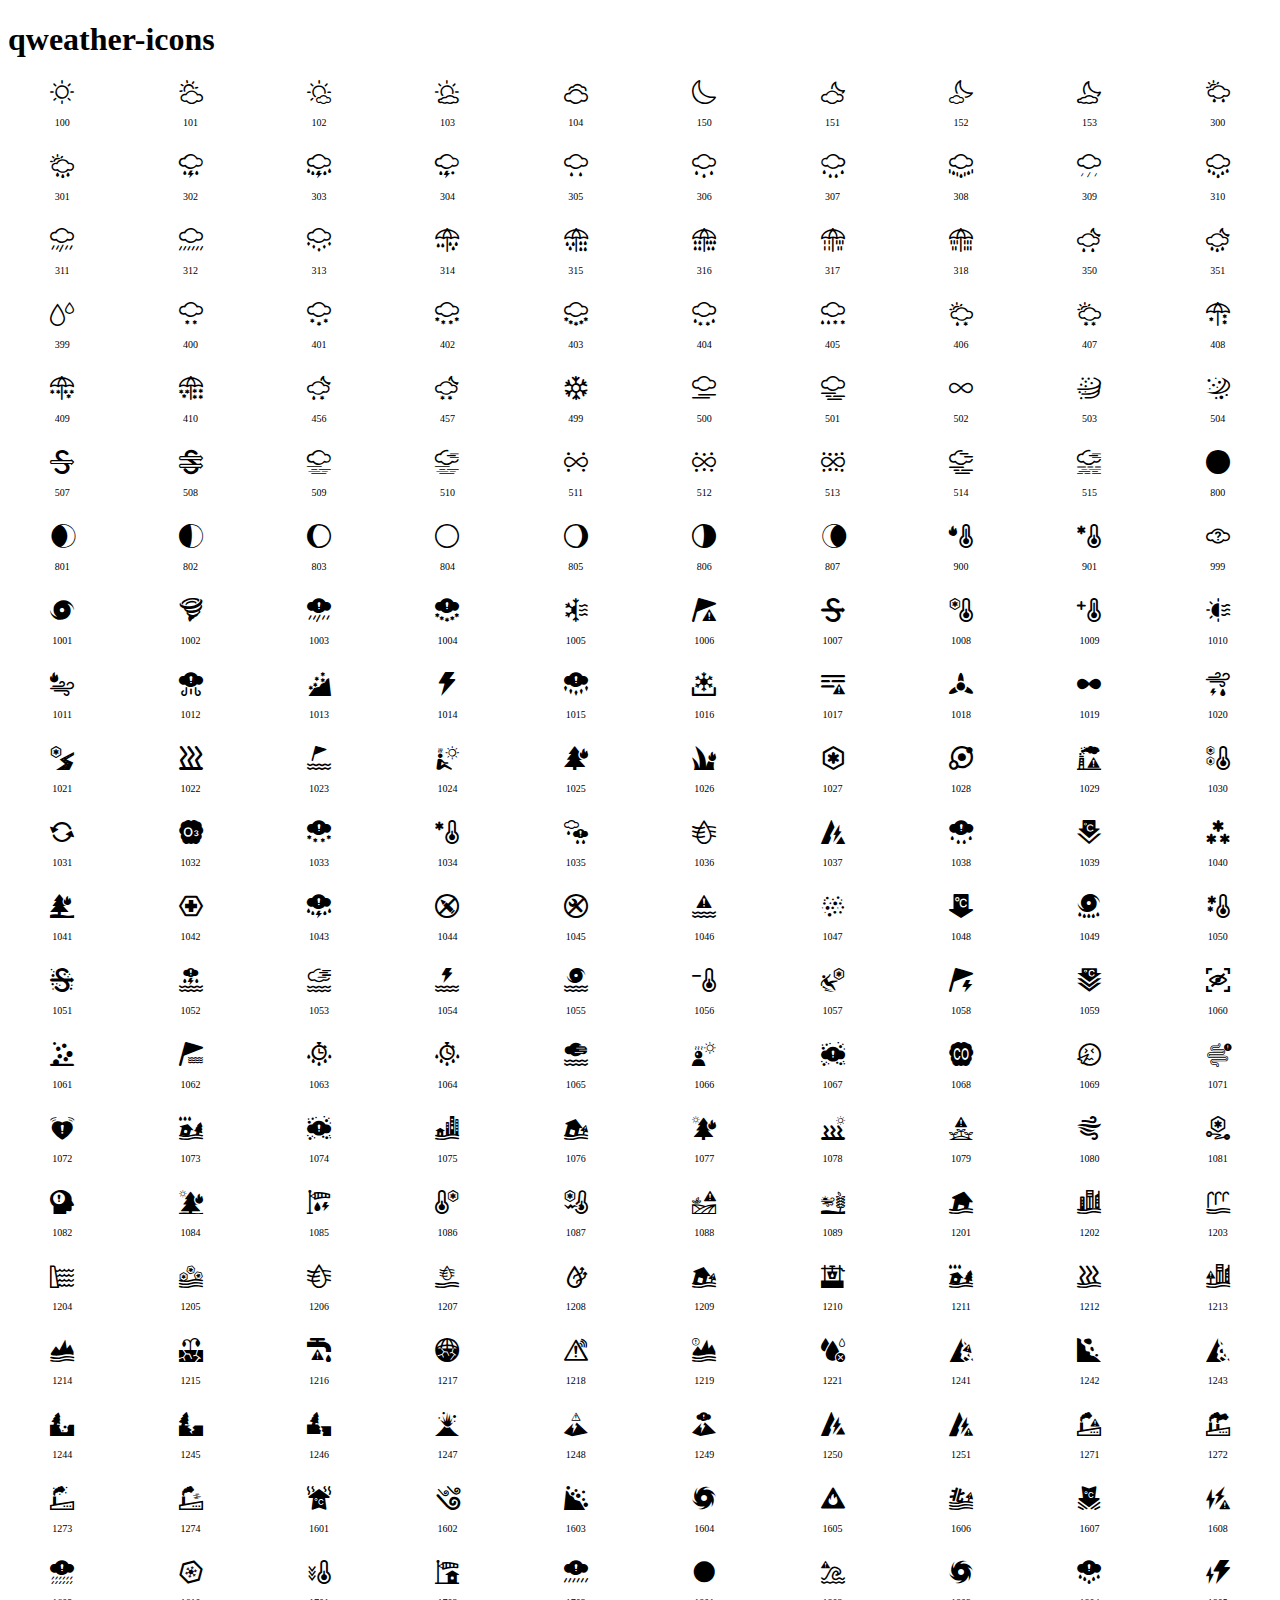
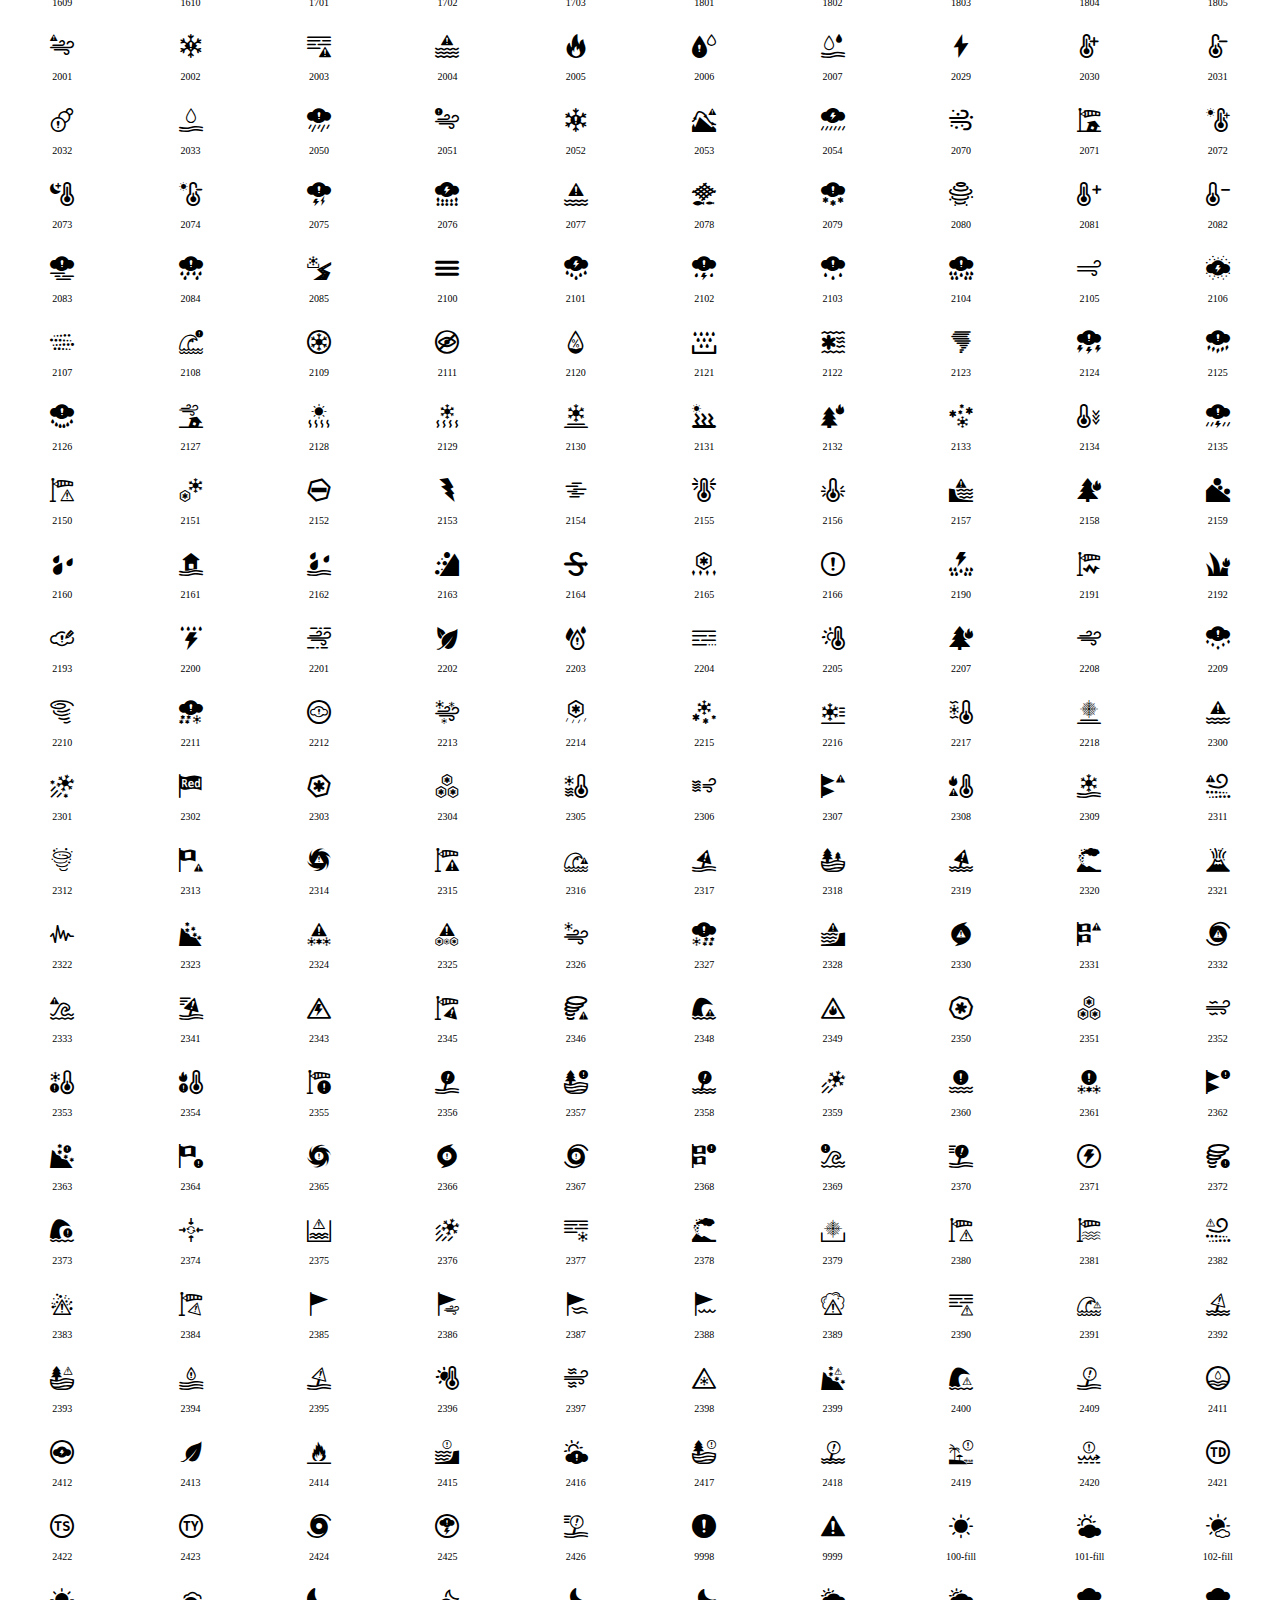
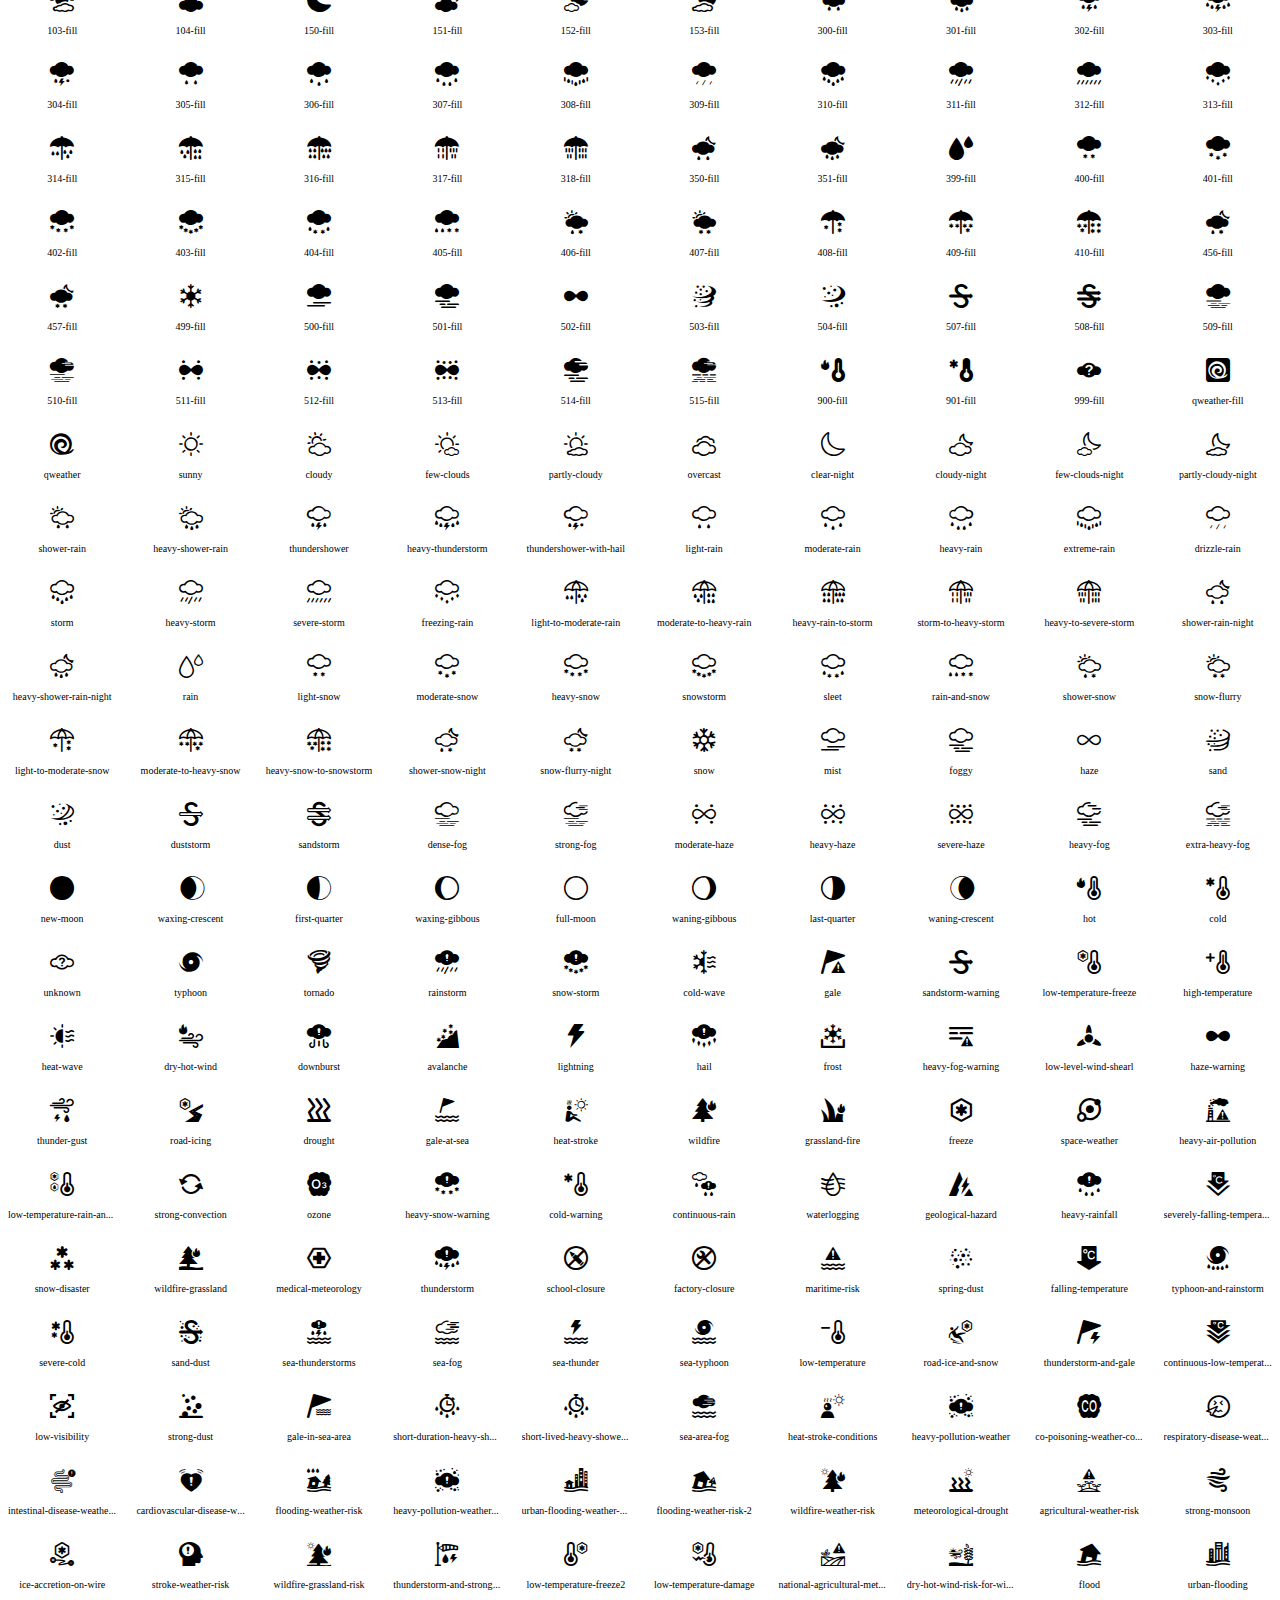
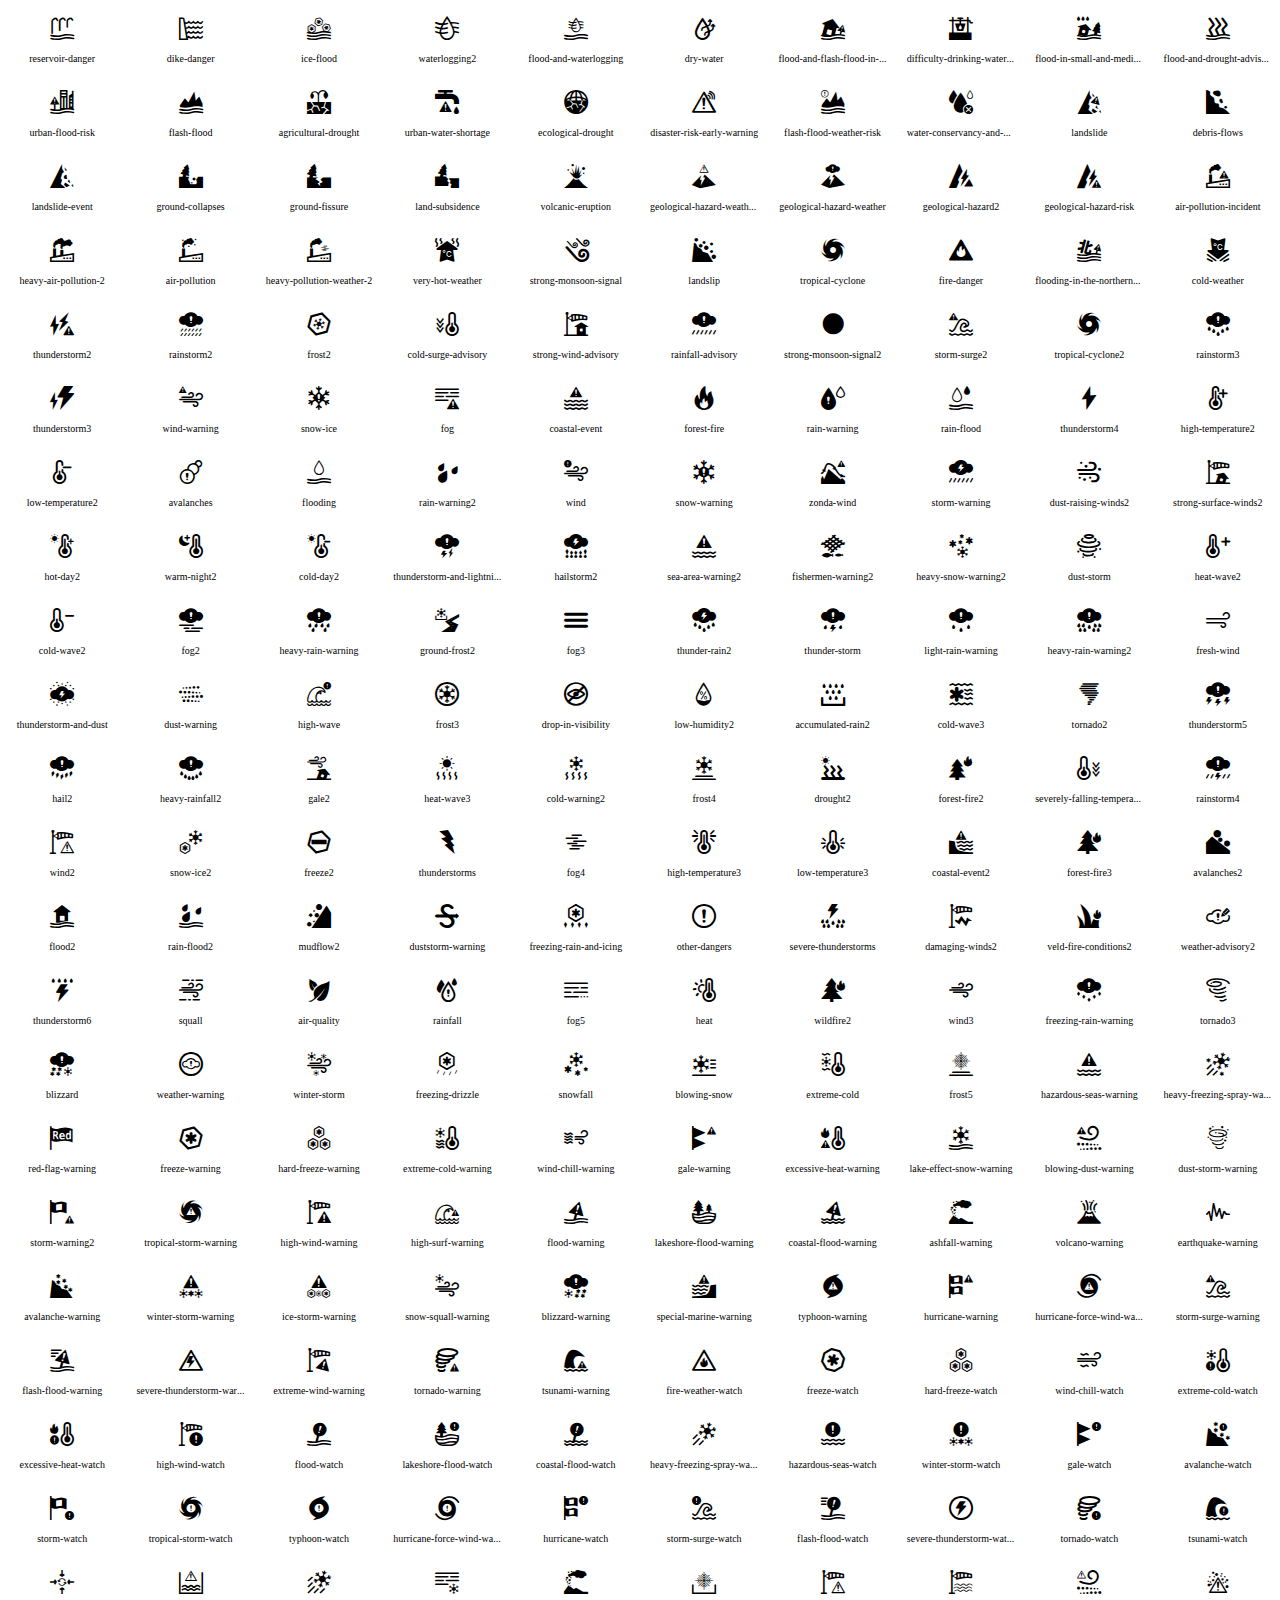
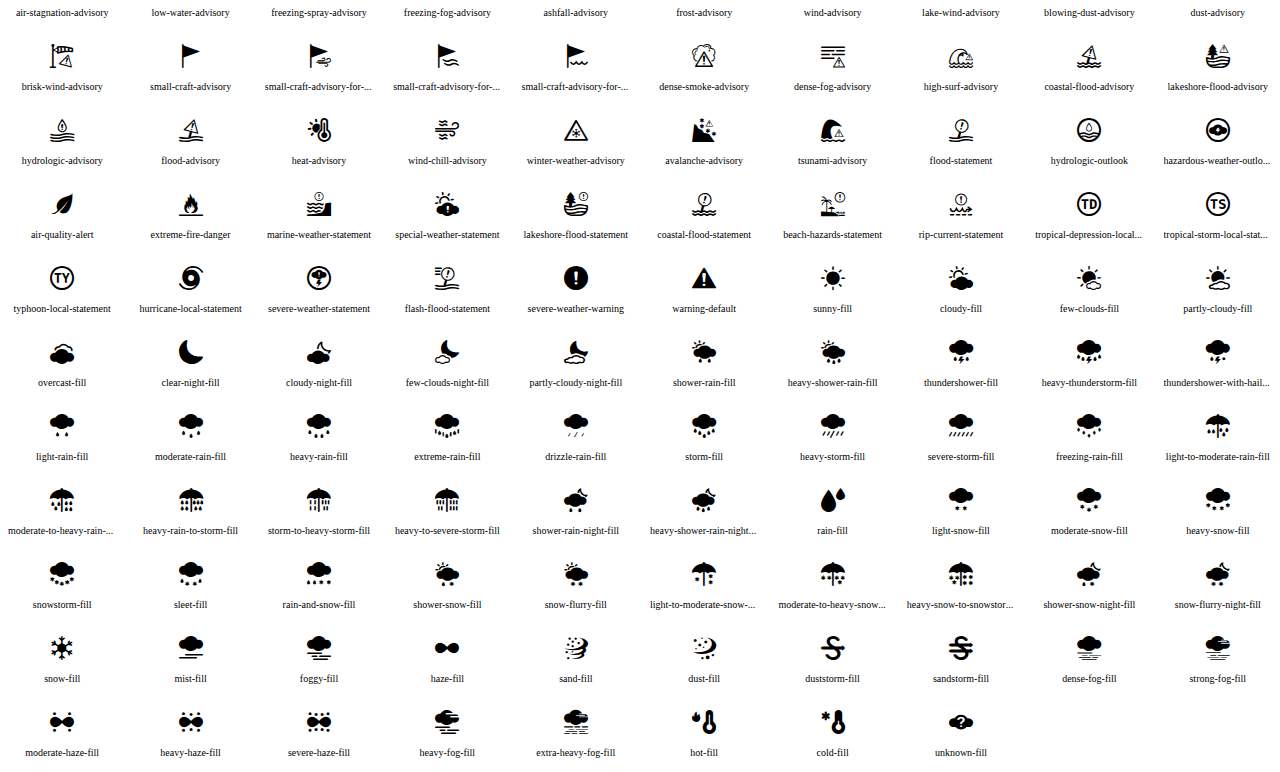
<file: static/QWeather-Icons-1.6.0/font/demo.html>
<!doctype html>
<html lang="en">
<head>
  <meta charset="utf-8">
  <title>qweather-icons</title>

  <style>
    .icons {
      display: grid;
      max-width: 100%;
      grid-template-columns: repeat(auto-fit, minmax(100px, 1fr));
      gap: 1.25rem;
    }

    .icon {
      background-color: transparent;
      border-radius: .25rem;
      font-size: 1.5rem;
      text-align: center;
    }

    .label {
      font-family: qweather-icons;
    }

    .label {
      display: inline-block;
      width: 100%;
      overflow: hidden;
      font-size: .625rem;
      text-overflow: ellipsis;
      white-space: nowrap;
    }
  </style>

  <link rel="stylesheet" href="qweather-icons.css">
</head>
<body class="text-center">

<h1>qweather-icons</h1>

<div class="icons">
    <div class="icon">
      <i class="qi-100"></i>
    <div class="label">100</div>
  </div>
    <div class="icon">
      <i class="qi-101"></i>
    <div class="label">101</div>
  </div>
    <div class="icon">
      <i class="qi-102"></i>
    <div class="label">102</div>
  </div>
    <div class="icon">
      <i class="qi-103"></i>
    <div class="label">103</div>
  </div>
    <div class="icon">
      <i class="qi-104"></i>
    <div class="label">104</div>
  </div>
    <div class="icon">
      <i class="qi-150"></i>
    <div class="label">150</div>
  </div>
    <div class="icon">
      <i class="qi-151"></i>
    <div class="label">151</div>
  </div>
    <div class="icon">
      <i class="qi-152"></i>
    <div class="label">152</div>
  </div>
    <div class="icon">
      <i class="qi-153"></i>
    <div class="label">153</div>
  </div>
    <div class="icon">
      <i class="qi-300"></i>
    <div class="label">300</div>
  </div>
    <div class="icon">
      <i class="qi-301"></i>
    <div class="label">301</div>
  </div>
    <div class="icon">
      <i class="qi-302"></i>
    <div class="label">302</div>
  </div>
    <div class="icon">
      <i class="qi-303"></i>
    <div class="label">303</div>
  </div>
    <div class="icon">
      <i class="qi-304"></i>
    <div class="label">304</div>
  </div>
    <div class="icon">
      <i class="qi-305"></i>
    <div class="label">305</div>
  </div>
    <div class="icon">
      <i class="qi-306"></i>
    <div class="label">306</div>
  </div>
    <div class="icon">
      <i class="qi-307"></i>
    <div class="label">307</div>
  </div>
    <div class="icon">
      <i class="qi-308"></i>
    <div class="label">308</div>
  </div>
    <div class="icon">
      <i class="qi-309"></i>
    <div class="label">309</div>
  </div>
    <div class="icon">
      <i class="qi-310"></i>
    <div class="label">310</div>
  </div>
    <div class="icon">
      <i class="qi-311"></i>
    <div class="label">311</div>
  </div>
    <div class="icon">
      <i class="qi-312"></i>
    <div class="label">312</div>
  </div>
    <div class="icon">
      <i class="qi-313"></i>
    <div class="label">313</div>
  </div>
    <div class="icon">
      <i class="qi-314"></i>
    <div class="label">314</div>
  </div>
    <div class="icon">
      <i class="qi-315"></i>
    <div class="label">315</div>
  </div>
    <div class="icon">
      <i class="qi-316"></i>
    <div class="label">316</div>
  </div>
    <div class="icon">
      <i class="qi-317"></i>
    <div class="label">317</div>
  </div>
    <div class="icon">
      <i class="qi-318"></i>
    <div class="label">318</div>
  </div>
    <div class="icon">
      <i class="qi-350"></i>
    <div class="label">350</div>
  </div>
    <div class="icon">
      <i class="qi-351"></i>
    <div class="label">351</div>
  </div>
    <div class="icon">
      <i class="qi-399"></i>
    <div class="label">399</div>
  </div>
    <div class="icon">
      <i class="qi-400"></i>
    <div class="label">400</div>
  </div>
    <div class="icon">
      <i class="qi-401"></i>
    <div class="label">401</div>
  </div>
    <div class="icon">
      <i class="qi-402"></i>
    <div class="label">402</div>
  </div>
    <div class="icon">
      <i class="qi-403"></i>
    <div class="label">403</div>
  </div>
    <div class="icon">
      <i class="qi-404"></i>
    <div class="label">404</div>
  </div>
    <div class="icon">
      <i class="qi-405"></i>
    <div class="label">405</div>
  </div>
    <div class="icon">
      <i class="qi-406"></i>
    <div class="label">406</div>
  </div>
    <div class="icon">
      <i class="qi-407"></i>
    <div class="label">407</div>
  </div>
    <div class="icon">
      <i class="qi-408"></i>
    <div class="label">408</div>
  </div>
    <div class="icon">
      <i class="qi-409"></i>
    <div class="label">409</div>
  </div>
    <div class="icon">
      <i class="qi-410"></i>
    <div class="label">410</div>
  </div>
    <div class="icon">
      <i class="qi-456"></i>
    <div class="label">456</div>
  </div>
    <div class="icon">
      <i class="qi-457"></i>
    <div class="label">457</div>
  </div>
    <div class="icon">
      <i class="qi-499"></i>
    <div class="label">499</div>
  </div>
    <div class="icon">
      <i class="qi-500"></i>
    <div class="label">500</div>
  </div>
    <div class="icon">
      <i class="qi-501"></i>
    <div class="label">501</div>
  </div>
    <div class="icon">
      <i class="qi-502"></i>
    <div class="label">502</div>
  </div>
    <div class="icon">
      <i class="qi-503"></i>
    <div class="label">503</div>
  </div>
    <div class="icon">
      <i class="qi-504"></i>
    <div class="label">504</div>
  </div>
    <div class="icon">
      <i class="qi-507"></i>
    <div class="label">507</div>
  </div>
    <div class="icon">
      <i class="qi-508"></i>
    <div class="label">508</div>
  </div>
    <div class="icon">
      <i class="qi-509"></i>
    <div class="label">509</div>
  </div>
    <div class="icon">
      <i class="qi-510"></i>
    <div class="label">510</div>
  </div>
    <div class="icon">
      <i class="qi-511"></i>
    <div class="label">511</div>
  </div>
    <div class="icon">
      <i class="qi-512"></i>
    <div class="label">512</div>
  </div>
    <div class="icon">
      <i class="qi-513"></i>
    <div class="label">513</div>
  </div>
    <div class="icon">
      <i class="qi-514"></i>
    <div class="label">514</div>
  </div>
    <div class="icon">
      <i class="qi-515"></i>
    <div class="label">515</div>
  </div>
    <div class="icon">
      <i class="qi-800"></i>
    <div class="label">800</div>
  </div>
    <div class="icon">
      <i class="qi-801"></i>
    <div class="label">801</div>
  </div>
    <div class="icon">
      <i class="qi-802"></i>
    <div class="label">802</div>
  </div>
    <div class="icon">
      <i class="qi-803"></i>
    <div class="label">803</div>
  </div>
    <div class="icon">
      <i class="qi-804"></i>
    <div class="label">804</div>
  </div>
    <div class="icon">
      <i class="qi-805"></i>
    <div class="label">805</div>
  </div>
    <div class="icon">
      <i class="qi-806"></i>
    <div class="label">806</div>
  </div>
    <div class="icon">
      <i class="qi-807"></i>
    <div class="label">807</div>
  </div>
    <div class="icon">
      <i class="qi-900"></i>
    <div class="label">900</div>
  </div>
    <div class="icon">
      <i class="qi-901"></i>
    <div class="label">901</div>
  </div>
    <div class="icon">
      <i class="qi-999"></i>
    <div class="label">999</div>
  </div>
    <div class="icon">
      <i class="qi-1001"></i>
    <div class="label">1001</div>
  </div>
    <div class="icon">
      <i class="qi-1002"></i>
    <div class="label">1002</div>
  </div>
    <div class="icon">
      <i class="qi-1003"></i>
    <div class="label">1003</div>
  </div>
    <div class="icon">
      <i class="qi-1004"></i>
    <div class="label">1004</div>
  </div>
    <div class="icon">
      <i class="qi-1005"></i>
    <div class="label">1005</div>
  </div>
    <div class="icon">
      <i class="qi-1006"></i>
    <div class="label">1006</div>
  </div>
    <div class="icon">
      <i class="qi-1007"></i>
    <div class="label">1007</div>
  </div>
    <div class="icon">
      <i class="qi-1008"></i>
    <div class="label">1008</div>
  </div>
    <div class="icon">
      <i class="qi-1009"></i>
    <div class="label">1009</div>
  </div>
    <div class="icon">
      <i class="qi-1010"></i>
    <div class="label">1010</div>
  </div>
    <div class="icon">
      <i class="qi-1011"></i>
    <div class="label">1011</div>
  </div>
    <div class="icon">
      <i class="qi-1012"></i>
    <div class="label">1012</div>
  </div>
    <div class="icon">
      <i class="qi-1013"></i>
    <div class="label">1013</div>
  </div>
    <div class="icon">
      <i class="qi-1014"></i>
    <div class="label">1014</div>
  </div>
    <div class="icon">
      <i class="qi-1015"></i>
    <div class="label">1015</div>
  </div>
    <div class="icon">
      <i class="qi-1016"></i>
    <div class="label">1016</div>
  </div>
    <div class="icon">
      <i class="qi-1017"></i>
    <div class="label">1017</div>
  </div>
    <div class="icon">
      <i class="qi-1018"></i>
    <div class="label">1018</div>
  </div>
    <div class="icon">
      <i class="qi-1019"></i>
    <div class="label">1019</div>
  </div>
    <div class="icon">
      <i class="qi-1020"></i>
    <div class="label">1020</div>
  </div>
    <div class="icon">
      <i class="qi-1021"></i>
    <div class="label">1021</div>
  </div>
    <div class="icon">
      <i class="qi-1022"></i>
    <div class="label">1022</div>
  </div>
    <div class="icon">
      <i class="qi-1023"></i>
    <div class="label">1023</div>
  </div>
    <div class="icon">
      <i class="qi-1024"></i>
    <div class="label">1024</div>
  </div>
    <div class="icon">
      <i class="qi-1025"></i>
    <div class="label">1025</div>
  </div>
    <div class="icon">
      <i class="qi-1026"></i>
    <div class="label">1026</div>
  </div>
    <div class="icon">
      <i class="qi-1027"></i>
    <div class="label">1027</div>
  </div>
    <div class="icon">
      <i class="qi-1028"></i>
    <div class="label">1028</div>
  </div>
    <div class="icon">
      <i class="qi-1029"></i>
    <div class="label">1029</div>
  </div>
    <div class="icon">
      <i class="qi-1030"></i>
    <div class="label">1030</div>
  </div>
    <div class="icon">
      <i class="qi-1031"></i>
    <div class="label">1031</div>
  </div>
    <div class="icon">
      <i class="qi-1032"></i>
    <div class="label">1032</div>
  </div>
    <div class="icon">
      <i class="qi-1033"></i>
    <div class="label">1033</div>
  </div>
    <div class="icon">
      <i class="qi-1034"></i>
    <div class="label">1034</div>
  </div>
    <div class="icon">
      <i class="qi-1035"></i>
    <div class="label">1035</div>
  </div>
    <div class="icon">
      <i class="qi-1036"></i>
    <div class="label">1036</div>
  </div>
    <div class="icon">
      <i class="qi-1037"></i>
    <div class="label">1037</div>
  </div>
    <div class="icon">
      <i class="qi-1038"></i>
    <div class="label">1038</div>
  </div>
    <div class="icon">
      <i class="qi-1039"></i>
    <div class="label">1039</div>
  </div>
    <div class="icon">
      <i class="qi-1040"></i>
    <div class="label">1040</div>
  </div>
    <div class="icon">
      <i class="qi-1041"></i>
    <div class="label">1041</div>
  </div>
    <div class="icon">
      <i class="qi-1042"></i>
    <div class="label">1042</div>
  </div>
    <div class="icon">
      <i class="qi-1043"></i>
    <div class="label">1043</div>
  </div>
    <div class="icon">
      <i class="qi-1044"></i>
    <div class="label">1044</div>
  </div>
    <div class="icon">
      <i class="qi-1045"></i>
    <div class="label">1045</div>
  </div>
    <div class="icon">
      <i class="qi-1046"></i>
    <div class="label">1046</div>
  </div>
    <div class="icon">
      <i class="qi-1047"></i>
    <div class="label">1047</div>
  </div>
    <div class="icon">
      <i class="qi-1048"></i>
    <div class="label">1048</div>
  </div>
    <div class="icon">
      <i class="qi-1049"></i>
    <div class="label">1049</div>
  </div>
    <div class="icon">
      <i class="qi-1050"></i>
    <div class="label">1050</div>
  </div>
    <div class="icon">
      <i class="qi-1051"></i>
    <div class="label">1051</div>
  </div>
    <div class="icon">
      <i class="qi-1052"></i>
    <div class="label">1052</div>
  </div>
    <div class="icon">
      <i class="qi-1053"></i>
    <div class="label">1053</div>
  </div>
    <div class="icon">
      <i class="qi-1054"></i>
    <div class="label">1054</div>
  </div>
    <div class="icon">
      <i class="qi-1055"></i>
    <div class="label">1055</div>
  </div>
    <div class="icon">
      <i class="qi-1056"></i>
    <div class="label">1056</div>
  </div>
    <div class="icon">
      <i class="qi-1057"></i>
    <div class="label">1057</div>
  </div>
    <div class="icon">
      <i class="qi-1058"></i>
    <div class="label">1058</div>
  </div>
    <div class="icon">
      <i class="qi-1059"></i>
    <div class="label">1059</div>
  </div>
    <div class="icon">
      <i class="qi-1060"></i>
    <div class="label">1060</div>
  </div>
    <div class="icon">
      <i class="qi-1061"></i>
    <div class="label">1061</div>
  </div>
    <div class="icon">
      <i class="qi-1062"></i>
    <div class="label">1062</div>
  </div>
    <div class="icon">
      <i class="qi-1063"></i>
    <div class="label">1063</div>
  </div>
    <div class="icon">
      <i class="qi-1064"></i>
    <div class="label">1064</div>
  </div>
    <div class="icon">
      <i class="qi-1065"></i>
    <div class="label">1065</div>
  </div>
    <div class="icon">
      <i class="qi-1066"></i>
    <div class="label">1066</div>
  </div>
    <div class="icon">
      <i class="qi-1067"></i>
    <div class="label">1067</div>
  </div>
    <div class="icon">
      <i class="qi-1068"></i>
    <div class="label">1068</div>
  </div>
    <div class="icon">
      <i class="qi-1069"></i>
    <div class="label">1069</div>
  </div>
    <div class="icon">
      <i class="qi-1071"></i>
    <div class="label">1071</div>
  </div>
    <div class="icon">
      <i class="qi-1072"></i>
    <div class="label">1072</div>
  </div>
    <div class="icon">
      <i class="qi-1073"></i>
    <div class="label">1073</div>
  </div>
    <div class="icon">
      <i class="qi-1074"></i>
    <div class="label">1074</div>
  </div>
    <div class="icon">
      <i class="qi-1075"></i>
    <div class="label">1075</div>
  </div>
    <div class="icon">
      <i class="qi-1076"></i>
    <div class="label">1076</div>
  </div>
    <div class="icon">
      <i class="qi-1077"></i>
    <div class="label">1077</div>
  </div>
    <div class="icon">
      <i class="qi-1078"></i>
    <div class="label">1078</div>
  </div>
    <div class="icon">
      <i class="qi-1079"></i>
    <div class="label">1079</div>
  </div>
    <div class="icon">
      <i class="qi-1080"></i>
    <div class="label">1080</div>
  </div>
    <div class="icon">
      <i class="qi-1081"></i>
    <div class="label">1081</div>
  </div>
    <div class="icon">
      <i class="qi-1082"></i>
    <div class="label">1082</div>
  </div>
    <div class="icon">
      <i class="qi-1084"></i>
    <div class="label">1084</div>
  </div>
    <div class="icon">
      <i class="qi-1085"></i>
    <div class="label">1085</div>
  </div>
    <div class="icon">
      <i class="qi-1086"></i>
    <div class="label">1086</div>
  </div>
    <div class="icon">
      <i class="qi-1087"></i>
    <div class="label">1087</div>
  </div>
    <div class="icon">
      <i class="qi-1088"></i>
    <div class="label">1088</div>
  </div>
    <div class="icon">
      <i class="qi-1089"></i>
    <div class="label">1089</div>
  </div>
    <div class="icon">
      <i class="qi-1201"></i>
    <div class="label">1201</div>
  </div>
    <div class="icon">
      <i class="qi-1202"></i>
    <div class="label">1202</div>
  </div>
    <div class="icon">
      <i class="qi-1203"></i>
    <div class="label">1203</div>
  </div>
    <div class="icon">
      <i class="qi-1204"></i>
    <div class="label">1204</div>
  </div>
    <div class="icon">
      <i class="qi-1205"></i>
    <div class="label">1205</div>
  </div>
    <div class="icon">
      <i class="qi-1206"></i>
    <div class="label">1206</div>
  </div>
    <div class="icon">
      <i class="qi-1207"></i>
    <div class="label">1207</div>
  </div>
    <div class="icon">
      <i class="qi-1208"></i>
    <div class="label">1208</div>
  </div>
    <div class="icon">
      <i class="qi-1209"></i>
    <div class="label">1209</div>
  </div>
    <div class="icon">
      <i class="qi-1210"></i>
    <div class="label">1210</div>
  </div>
    <div class="icon">
      <i class="qi-1211"></i>
    <div class="label">1211</div>
  </div>
    <div class="icon">
      <i class="qi-1212"></i>
    <div class="label">1212</div>
  </div>
    <div class="icon">
      <i class="qi-1213"></i>
    <div class="label">1213</div>
  </div>
    <div class="icon">
      <i class="qi-1214"></i>
    <div class="label">1214</div>
  </div>
    <div class="icon">
      <i class="qi-1215"></i>
    <div class="label">1215</div>
  </div>
    <div class="icon">
      <i class="qi-1216"></i>
    <div class="label">1216</div>
  </div>
    <div class="icon">
      <i class="qi-1217"></i>
    <div class="label">1217</div>
  </div>
    <div class="icon">
      <i class="qi-1218"></i>
    <div class="label">1218</div>
  </div>
    <div class="icon">
      <i class="qi-1219"></i>
    <div class="label">1219</div>
  </div>
    <div class="icon">
      <i class="qi-1221"></i>
    <div class="label">1221</div>
  </div>
    <div class="icon">
      <i class="qi-1241"></i>
    <div class="label">1241</div>
  </div>
    <div class="icon">
      <i class="qi-1242"></i>
    <div class="label">1242</div>
  </div>
    <div class="icon">
      <i class="qi-1243"></i>
    <div class="label">1243</div>
  </div>
    <div class="icon">
      <i class="qi-1244"></i>
    <div class="label">1244</div>
  </div>
    <div class="icon">
      <i class="qi-1245"></i>
    <div class="label">1245</div>
  </div>
    <div class="icon">
      <i class="qi-1246"></i>
    <div class="label">1246</div>
  </div>
    <div class="icon">
      <i class="qi-1247"></i>
    <div class="label">1247</div>
  </div>
    <div class="icon">
      <i class="qi-1248"></i>
    <div class="label">1248</div>
  </div>
    <div class="icon">
      <i class="qi-1249"></i>
    <div class="label">1249</div>
  </div>
    <div class="icon">
      <i class="qi-1250"></i>
    <div class="label">1250</div>
  </div>
    <div class="icon">
      <i class="qi-1251"></i>
    <div class="label">1251</div>
  </div>
    <div class="icon">
      <i class="qi-1271"></i>
    <div class="label">1271</div>
  </div>
    <div class="icon">
      <i class="qi-1272"></i>
    <div class="label">1272</div>
  </div>
    <div class="icon">
      <i class="qi-1273"></i>
    <div class="label">1273</div>
  </div>
    <div class="icon">
      <i class="qi-1274"></i>
    <div class="label">1274</div>
  </div>
    <div class="icon">
      <i class="qi-1601"></i>
    <div class="label">1601</div>
  </div>
    <div class="icon">
      <i class="qi-1602"></i>
    <div class="label">1602</div>
  </div>
    <div class="icon">
      <i class="qi-1603"></i>
    <div class="label">1603</div>
  </div>
    <div class="icon">
      <i class="qi-1604"></i>
    <div class="label">1604</div>
  </div>
    <div class="icon">
      <i class="qi-1605"></i>
    <div class="label">1605</div>
  </div>
    <div class="icon">
      <i class="qi-1606"></i>
    <div class="label">1606</div>
  </div>
    <div class="icon">
      <i class="qi-1607"></i>
    <div class="label">1607</div>
  </div>
    <div class="icon">
      <i class="qi-1608"></i>
    <div class="label">1608</div>
  </div>
    <div class="icon">
      <i class="qi-1609"></i>
    <div class="label">1609</div>
  </div>
    <div class="icon">
      <i class="qi-1610"></i>
    <div class="label">1610</div>
  </div>
    <div class="icon">
      <i class="qi-1701"></i>
    <div class="label">1701</div>
  </div>
    <div class="icon">
      <i class="qi-1702"></i>
    <div class="label">1702</div>
  </div>
    <div class="icon">
      <i class="qi-1703"></i>
    <div class="label">1703</div>
  </div>
    <div class="icon">
      <i class="qi-1801"></i>
    <div class="label">1801</div>
  </div>
    <div class="icon">
      <i class="qi-1802"></i>
    <div class="label">1802</div>
  </div>
    <div class="icon">
      <i class="qi-1803"></i>
    <div class="label">1803</div>
  </div>
    <div class="icon">
      <i class="qi-1804"></i>
    <div class="label">1804</div>
  </div>
    <div class="icon">
      <i class="qi-1805"></i>
    <div class="label">1805</div>
  </div>
    <div class="icon">
      <i class="qi-2001"></i>
    <div class="label">2001</div>
  </div>
    <div class="icon">
      <i class="qi-2002"></i>
    <div class="label">2002</div>
  </div>
    <div class="icon">
      <i class="qi-2003"></i>
    <div class="label">2003</div>
  </div>
    <div class="icon">
      <i class="qi-2004"></i>
    <div class="label">2004</div>
  </div>
    <div class="icon">
      <i class="qi-2005"></i>
    <div class="label">2005</div>
  </div>
    <div class="icon">
      <i class="qi-2006"></i>
    <div class="label">2006</div>
  </div>
    <div class="icon">
      <i class="qi-2007"></i>
    <div class="label">2007</div>
  </div>
    <div class="icon">
      <i class="qi-2029"></i>
    <div class="label">2029</div>
  </div>
    <div class="icon">
      <i class="qi-2030"></i>
    <div class="label">2030</div>
  </div>
    <div class="icon">
      <i class="qi-2031"></i>
    <div class="label">2031</div>
  </div>
    <div class="icon">
      <i class="qi-2032"></i>
    <div class="label">2032</div>
  </div>
    <div class="icon">
      <i class="qi-2033"></i>
    <div class="label">2033</div>
  </div>
    <div class="icon">
      <i class="qi-2050"></i>
    <div class="label">2050</div>
  </div>
    <div class="icon">
      <i class="qi-2051"></i>
    <div class="label">2051</div>
  </div>
    <div class="icon">
      <i class="qi-2052"></i>
    <div class="label">2052</div>
  </div>
    <div class="icon">
      <i class="qi-2053"></i>
    <div class="label">2053</div>
  </div>
    <div class="icon">
      <i class="qi-2054"></i>
    <div class="label">2054</div>
  </div>
    <div class="icon">
      <i class="qi-2070"></i>
    <div class="label">2070</div>
  </div>
    <div class="icon">
      <i class="qi-2071"></i>
    <div class="label">2071</div>
  </div>
    <div class="icon">
      <i class="qi-2072"></i>
    <div class="label">2072</div>
  </div>
    <div class="icon">
      <i class="qi-2073"></i>
    <div class="label">2073</div>
  </div>
    <div class="icon">
      <i class="qi-2074"></i>
    <div class="label">2074</div>
  </div>
    <div class="icon">
      <i class="qi-2075"></i>
    <div class="label">2075</div>
  </div>
    <div class="icon">
      <i class="qi-2076"></i>
    <div class="label">2076</div>
  </div>
    <div class="icon">
      <i class="qi-2077"></i>
    <div class="label">2077</div>
  </div>
    <div class="icon">
      <i class="qi-2078"></i>
    <div class="label">2078</div>
  </div>
    <div class="icon">
      <i class="qi-2079"></i>
    <div class="label">2079</div>
  </div>
    <div class="icon">
      <i class="qi-2080"></i>
    <div class="label">2080</div>
  </div>
    <div class="icon">
      <i class="qi-2081"></i>
    <div class="label">2081</div>
  </div>
    <div class="icon">
      <i class="qi-2082"></i>
    <div class="label">2082</div>
  </div>
    <div class="icon">
      <i class="qi-2083"></i>
    <div class="label">2083</div>
  </div>
    <div class="icon">
      <i class="qi-2084"></i>
    <div class="label">2084</div>
  </div>
    <div class="icon">
      <i class="qi-2085"></i>
    <div class="label">2085</div>
  </div>
    <div class="icon">
      <i class="qi-2100"></i>
    <div class="label">2100</div>
  </div>
    <div class="icon">
      <i class="qi-2101"></i>
    <div class="label">2101</div>
  </div>
    <div class="icon">
      <i class="qi-2102"></i>
    <div class="label">2102</div>
  </div>
    <div class="icon">
      <i class="qi-2103"></i>
    <div class="label">2103</div>
  </div>
    <div class="icon">
      <i class="qi-2104"></i>
    <div class="label">2104</div>
  </div>
    <div class="icon">
      <i class="qi-2105"></i>
    <div class="label">2105</div>
  </div>
    <div class="icon">
      <i class="qi-2106"></i>
    <div class="label">2106</div>
  </div>
    <div class="icon">
      <i class="qi-2107"></i>
    <div class="label">2107</div>
  </div>
    <div class="icon">
      <i class="qi-2108"></i>
    <div class="label">2108</div>
  </div>
    <div class="icon">
      <i class="qi-2109"></i>
    <div class="label">2109</div>
  </div>
    <div class="icon">
      <i class="qi-2111"></i>
    <div class="label">2111</div>
  </div>
    <div class="icon">
      <i class="qi-2120"></i>
    <div class="label">2120</div>
  </div>
    <div class="icon">
      <i class="qi-2121"></i>
    <div class="label">2121</div>
  </div>
    <div class="icon">
      <i class="qi-2122"></i>
    <div class="label">2122</div>
  </div>
    <div class="icon">
      <i class="qi-2123"></i>
    <div class="label">2123</div>
  </div>
    <div class="icon">
      <i class="qi-2124"></i>
    <div class="label">2124</div>
  </div>
    <div class="icon">
      <i class="qi-2125"></i>
    <div class="label">2125</div>
  </div>
    <div class="icon">
      <i class="qi-2126"></i>
    <div class="label">2126</div>
  </div>
    <div class="icon">
      <i class="qi-2127"></i>
    <div class="label">2127</div>
  </div>
    <div class="icon">
      <i class="qi-2128"></i>
    <div class="label">2128</div>
  </div>
    <div class="icon">
      <i class="qi-2129"></i>
    <div class="label">2129</div>
  </div>
    <div class="icon">
      <i class="qi-2130"></i>
    <div class="label">2130</div>
  </div>
    <div class="icon">
      <i class="qi-2131"></i>
    <div class="label">2131</div>
  </div>
    <div class="icon">
      <i class="qi-2132"></i>
    <div class="label">2132</div>
  </div>
    <div class="icon">
      <i class="qi-2133"></i>
    <div class="label">2133</div>
  </div>
    <div class="icon">
      <i class="qi-2134"></i>
    <div class="label">2134</div>
  </div>
    <div class="icon">
      <i class="qi-2135"></i>
    <div class="label">2135</div>
  </div>
    <div class="icon">
      <i class="qi-2150"></i>
    <div class="label">2150</div>
  </div>
    <div class="icon">
      <i class="qi-2151"></i>
    <div class="label">2151</div>
  </div>
    <div class="icon">
      <i class="qi-2152"></i>
    <div class="label">2152</div>
  </div>
    <div class="icon">
      <i class="qi-2153"></i>
    <div class="label">2153</div>
  </div>
    <div class="icon">
      <i class="qi-2154"></i>
    <div class="label">2154</div>
  </div>
    <div class="icon">
      <i class="qi-2155"></i>
    <div class="label">2155</div>
  </div>
    <div class="icon">
      <i class="qi-2156"></i>
    <div class="label">2156</div>
  </div>
    <div class="icon">
      <i class="qi-2157"></i>
    <div class="label">2157</div>
  </div>
    <div class="icon">
      <i class="qi-2158"></i>
    <div class="label">2158</div>
  </div>
    <div class="icon">
      <i class="qi-2159"></i>
    <div class="label">2159</div>
  </div>
    <div class="icon">
      <i class="qi-2160"></i>
    <div class="label">2160</div>
  </div>
    <div class="icon">
      <i class="qi-2161"></i>
    <div class="label">2161</div>
  </div>
    <div class="icon">
      <i class="qi-2162"></i>
    <div class="label">2162</div>
  </div>
    <div class="icon">
      <i class="qi-2163"></i>
    <div class="label">2163</div>
  </div>
    <div class="icon">
      <i class="qi-2164"></i>
    <div class="label">2164</div>
  </div>
    <div class="icon">
      <i class="qi-2165"></i>
    <div class="label">2165</div>
  </div>
    <div class="icon">
      <i class="qi-2166"></i>
    <div class="label">2166</div>
  </div>
    <div class="icon">
      <i class="qi-2190"></i>
    <div class="label">2190</div>
  </div>
    <div class="icon">
      <i class="qi-2191"></i>
    <div class="label">2191</div>
  </div>
    <div class="icon">
      <i class="qi-2192"></i>
    <div class="label">2192</div>
  </div>
    <div class="icon">
      <i class="qi-2193"></i>
    <div class="label">2193</div>
  </div>
    <div class="icon">
      <i class="qi-2200"></i>
    <div class="label">2200</div>
  </div>
    <div class="icon">
      <i class="qi-2201"></i>
    <div class="label">2201</div>
  </div>
    <div class="icon">
      <i class="qi-2202"></i>
    <div class="label">2202</div>
  </div>
    <div class="icon">
      <i class="qi-2203"></i>
    <div class="label">2203</div>
  </div>
    <div class="icon">
      <i class="qi-2204"></i>
    <div class="label">2204</div>
  </div>
    <div class="icon">
      <i class="qi-2205"></i>
    <div class="label">2205</div>
  </div>
    <div class="icon">
      <i class="qi-2207"></i>
    <div class="label">2207</div>
  </div>
    <div class="icon">
      <i class="qi-2208"></i>
    <div class="label">2208</div>
  </div>
    <div class="icon">
      <i class="qi-2209"></i>
    <div class="label">2209</div>
  </div>
    <div class="icon">
      <i class="qi-2210"></i>
    <div class="label">2210</div>
  </div>
    <div class="icon">
      <i class="qi-2211"></i>
    <div class="label">2211</div>
  </div>
    <div class="icon">
      <i class="qi-2212"></i>
    <div class="label">2212</div>
  </div>
    <div class="icon">
      <i class="qi-2213"></i>
    <div class="label">2213</div>
  </div>
    <div class="icon">
      <i class="qi-2214"></i>
    <div class="label">2214</div>
  </div>
    <div class="icon">
      <i class="qi-2215"></i>
    <div class="label">2215</div>
  </div>
    <div class="icon">
      <i class="qi-2216"></i>
    <div class="label">2216</div>
  </div>
    <div class="icon">
      <i class="qi-2217"></i>
    <div class="label">2217</div>
  </div>
    <div class="icon">
      <i class="qi-2218"></i>
    <div class="label">2218</div>
  </div>
    <div class="icon">
      <i class="qi-2300"></i>
    <div class="label">2300</div>
  </div>
    <div class="icon">
      <i class="qi-2301"></i>
    <div class="label">2301</div>
  </div>
    <div class="icon">
      <i class="qi-2302"></i>
    <div class="label">2302</div>
  </div>
    <div class="icon">
      <i class="qi-2303"></i>
    <div class="label">2303</div>
  </div>
    <div class="icon">
      <i class="qi-2304"></i>
    <div class="label">2304</div>
  </div>
    <div class="icon">
      <i class="qi-2305"></i>
    <div class="label">2305</div>
  </div>
    <div class="icon">
      <i class="qi-2306"></i>
    <div class="label">2306</div>
  </div>
    <div class="icon">
      <i class="qi-2307"></i>
    <div class="label">2307</div>
  </div>
    <div class="icon">
      <i class="qi-2308"></i>
    <div class="label">2308</div>
  </div>
    <div class="icon">
      <i class="qi-2309"></i>
    <div class="label">2309</div>
  </div>
    <div class="icon">
      <i class="qi-2311"></i>
    <div class="label">2311</div>
  </div>
    <div class="icon">
      <i class="qi-2312"></i>
    <div class="label">2312</div>
  </div>
    <div class="icon">
      <i class="qi-2313"></i>
    <div class="label">2313</div>
  </div>
    <div class="icon">
      <i class="qi-2314"></i>
    <div class="label">2314</div>
  </div>
    <div class="icon">
      <i class="qi-2315"></i>
    <div class="label">2315</div>
  </div>
    <div class="icon">
      <i class="qi-2316"></i>
    <div class="label">2316</div>
  </div>
    <div class="icon">
      <i class="qi-2317"></i>
    <div class="label">2317</div>
  </div>
    <div class="icon">
      <i class="qi-2318"></i>
    <div class="label">2318</div>
  </div>
    <div class="icon">
      <i class="qi-2319"></i>
    <div class="label">2319</div>
  </div>
    <div class="icon">
      <i class="qi-2320"></i>
    <div class="label">2320</div>
  </div>
    <div class="icon">
      <i class="qi-2321"></i>
    <div class="label">2321</div>
  </div>
    <div class="icon">
      <i class="qi-2322"></i>
    <div class="label">2322</div>
  </div>
    <div class="icon">
      <i class="qi-2323"></i>
    <div class="label">2323</div>
  </div>
    <div class="icon">
      <i class="qi-2324"></i>
    <div class="label">2324</div>
  </div>
    <div class="icon">
      <i class="qi-2325"></i>
    <div class="label">2325</div>
  </div>
    <div class="icon">
      <i class="qi-2326"></i>
    <div class="label">2326</div>
  </div>
    <div class="icon">
      <i class="qi-2327"></i>
    <div class="label">2327</div>
  </div>
    <div class="icon">
      <i class="qi-2328"></i>
    <div class="label">2328</div>
  </div>
    <div class="icon">
      <i class="qi-2330"></i>
    <div class="label">2330</div>
  </div>
    <div class="icon">
      <i class="qi-2331"></i>
    <div class="label">2331</div>
  </div>
    <div class="icon">
      <i class="qi-2332"></i>
    <div class="label">2332</div>
  </div>
    <div class="icon">
      <i class="qi-2333"></i>
    <div class="label">2333</div>
  </div>
    <div class="icon">
      <i class="qi-2341"></i>
    <div class="label">2341</div>
  </div>
    <div class="icon">
      <i class="qi-2343"></i>
    <div class="label">2343</div>
  </div>
    <div class="icon">
      <i class="qi-2345"></i>
    <div class="label">2345</div>
  </div>
    <div class="icon">
      <i class="qi-2346"></i>
    <div class="label">2346</div>
  </div>
    <div class="icon">
      <i class="qi-2348"></i>
    <div class="label">2348</div>
  </div>
    <div class="icon">
      <i class="qi-2349"></i>
    <div class="label">2349</div>
  </div>
    <div class="icon">
      <i class="qi-2350"></i>
    <div class="label">2350</div>
  </div>
    <div class="icon">
      <i class="qi-2351"></i>
    <div class="label">2351</div>
  </div>
    <div class="icon">
      <i class="qi-2352"></i>
    <div class="label">2352</div>
  </div>
    <div class="icon">
      <i class="qi-2353"></i>
    <div class="label">2353</div>
  </div>
    <div class="icon">
      <i class="qi-2354"></i>
    <div class="label">2354</div>
  </div>
    <div class="icon">
      <i class="qi-2355"></i>
    <div class="label">2355</div>
  </div>
    <div class="icon">
      <i class="qi-2356"></i>
    <div class="label">2356</div>
  </div>
    <div class="icon">
      <i class="qi-2357"></i>
    <div class="label">2357</div>
  </div>
    <div class="icon">
      <i class="qi-2358"></i>
    <div class="label">2358</div>
  </div>
    <div class="icon">
      <i class="qi-2359"></i>
    <div class="label">2359</div>
  </div>
    <div class="icon">
      <i class="qi-2360"></i>
    <div class="label">2360</div>
  </div>
    <div class="icon">
      <i class="qi-2361"></i>
    <div class="label">2361</div>
  </div>
    <div class="icon">
      <i class="qi-2362"></i>
    <div class="label">2362</div>
  </div>
    <div class="icon">
      <i class="qi-2363"></i>
    <div class="label">2363</div>
  </div>
    <div class="icon">
      <i class="qi-2364"></i>
    <div class="label">2364</div>
  </div>
    <div class="icon">
      <i class="qi-2365"></i>
    <div class="label">2365</div>
  </div>
    <div class="icon">
      <i class="qi-2366"></i>
    <div class="label">2366</div>
  </div>
    <div class="icon">
      <i class="qi-2367"></i>
    <div class="label">2367</div>
  </div>
    <div class="icon">
      <i class="qi-2368"></i>
    <div class="label">2368</div>
  </div>
    <div class="icon">
      <i class="qi-2369"></i>
    <div class="label">2369</div>
  </div>
    <div class="icon">
      <i class="qi-2370"></i>
    <div class="label">2370</div>
  </div>
    <div class="icon">
      <i class="qi-2371"></i>
    <div class="label">2371</div>
  </div>
    <div class="icon">
      <i class="qi-2372"></i>
    <div class="label">2372</div>
  </div>
    <div class="icon">
      <i class="qi-2373"></i>
    <div class="label">2373</div>
  </div>
    <div class="icon">
      <i class="qi-2374"></i>
    <div class="label">2374</div>
  </div>
    <div class="icon">
      <i class="qi-2375"></i>
    <div class="label">2375</div>
  </div>
    <div class="icon">
      <i class="qi-2376"></i>
    <div class="label">2376</div>
  </div>
    <div class="icon">
      <i class="qi-2377"></i>
    <div class="label">2377</div>
  </div>
    <div class="icon">
      <i class="qi-2378"></i>
    <div class="label">2378</div>
  </div>
    <div class="icon">
      <i class="qi-2379"></i>
    <div class="label">2379</div>
  </div>
    <div class="icon">
      <i class="qi-2380"></i>
    <div class="label">2380</div>
  </div>
    <div class="icon">
      <i class="qi-2381"></i>
    <div class="label">2381</div>
  </div>
    <div class="icon">
      <i class="qi-2382"></i>
    <div class="label">2382</div>
  </div>
    <div class="icon">
      <i class="qi-2383"></i>
    <div class="label">2383</div>
  </div>
    <div class="icon">
      <i class="qi-2384"></i>
    <div class="label">2384</div>
  </div>
    <div class="icon">
      <i class="qi-2385"></i>
    <div class="label">2385</div>
  </div>
    <div class="icon">
      <i class="qi-2386"></i>
    <div class="label">2386</div>
  </div>
    <div class="icon">
      <i class="qi-2387"></i>
    <div class="label">2387</div>
  </div>
    <div class="icon">
      <i class="qi-2388"></i>
    <div class="label">2388</div>
  </div>
    <div class="icon">
      <i class="qi-2389"></i>
    <div class="label">2389</div>
  </div>
    <div class="icon">
      <i class="qi-2390"></i>
    <div class="label">2390</div>
  </div>
    <div class="icon">
      <i class="qi-2391"></i>
    <div class="label">2391</div>
  </div>
    <div class="icon">
      <i class="qi-2392"></i>
    <div class="label">2392</div>
  </div>
    <div class="icon">
      <i class="qi-2393"></i>
    <div class="label">2393</div>
  </div>
    <div class="icon">
      <i class="qi-2394"></i>
    <div class="label">2394</div>
  </div>
    <div class="icon">
      <i class="qi-2395"></i>
    <div class="label">2395</div>
  </div>
    <div class="icon">
      <i class="qi-2396"></i>
    <div class="label">2396</div>
  </div>
    <div class="icon">
      <i class="qi-2397"></i>
    <div class="label">2397</div>
  </div>
    <div class="icon">
      <i class="qi-2398"></i>
    <div class="label">2398</div>
  </div>
    <div class="icon">
      <i class="qi-2399"></i>
    <div class="label">2399</div>
  </div>
    <div class="icon">
      <i class="qi-2400"></i>
    <div class="label">2400</div>
  </div>
    <div class="icon">
      <i class="qi-2409"></i>
    <div class="label">2409</div>
  </div>
    <div class="icon">
      <i class="qi-2411"></i>
    <div class="label">2411</div>
  </div>
    <div class="icon">
      <i class="qi-2412"></i>
    <div class="label">2412</div>
  </div>
    <div class="icon">
      <i class="qi-2413"></i>
    <div class="label">2413</div>
  </div>
    <div class="icon">
      <i class="qi-2414"></i>
    <div class="label">2414</div>
  </div>
    <div class="icon">
      <i class="qi-2415"></i>
    <div class="label">2415</div>
  </div>
    <div class="icon">
      <i class="qi-2416"></i>
    <div class="label">2416</div>
  </div>
    <div class="icon">
      <i class="qi-2417"></i>
    <div class="label">2417</div>
  </div>
    <div class="icon">
      <i class="qi-2418"></i>
    <div class="label">2418</div>
  </div>
    <div class="icon">
      <i class="qi-2419"></i>
    <div class="label">2419</div>
  </div>
    <div class="icon">
      <i class="qi-2420"></i>
    <div class="label">2420</div>
  </div>
    <div class="icon">
      <i class="qi-2421"></i>
    <div class="label">2421</div>
  </div>
    <div class="icon">
      <i class="qi-2422"></i>
    <div class="label">2422</div>
  </div>
    <div class="icon">
      <i class="qi-2423"></i>
    <div class="label">2423</div>
  </div>
    <div class="icon">
      <i class="qi-2424"></i>
    <div class="label">2424</div>
  </div>
    <div class="icon">
      <i class="qi-2425"></i>
    <div class="label">2425</div>
  </div>
    <div class="icon">
      <i class="qi-2426"></i>
    <div class="label">2426</div>
  </div>
    <div class="icon">
      <i class="qi-9998"></i>
    <div class="label">9998</div>
  </div>
    <div class="icon">
      <i class="qi-9999"></i>
    <div class="label">9999</div>
  </div>
    <div class="icon">
      <i class="qi-100-fill"></i>
    <div class="label">100-fill</div>
  </div>
    <div class="icon">
      <i class="qi-101-fill"></i>
    <div class="label">101-fill</div>
  </div>
    <div class="icon">
      <i class="qi-102-fill"></i>
    <div class="label">102-fill</div>
  </div>
    <div class="icon">
      <i class="qi-103-fill"></i>
    <div class="label">103-fill</div>
  </div>
    <div class="icon">
      <i class="qi-104-fill"></i>
    <div class="label">104-fill</div>
  </div>
    <div class="icon">
      <i class="qi-150-fill"></i>
    <div class="label">150-fill</div>
  </div>
    <div class="icon">
      <i class="qi-151-fill"></i>
    <div class="label">151-fill</div>
  </div>
    <div class="icon">
      <i class="qi-152-fill"></i>
    <div class="label">152-fill</div>
  </div>
    <div class="icon">
      <i class="qi-153-fill"></i>
    <div class="label">153-fill</div>
  </div>
    <div class="icon">
      <i class="qi-300-fill"></i>
    <div class="label">300-fill</div>
  </div>
    <div class="icon">
      <i class="qi-301-fill"></i>
    <div class="label">301-fill</div>
  </div>
    <div class="icon">
      <i class="qi-302-fill"></i>
    <div class="label">302-fill</div>
  </div>
    <div class="icon">
      <i class="qi-303-fill"></i>
    <div class="label">303-fill</div>
  </div>
    <div class="icon">
      <i class="qi-304-fill"></i>
    <div class="label">304-fill</div>
  </div>
    <div class="icon">
      <i class="qi-305-fill"></i>
    <div class="label">305-fill</div>
  </div>
    <div class="icon">
      <i class="qi-306-fill"></i>
    <div class="label">306-fill</div>
  </div>
    <div class="icon">
      <i class="qi-307-fill"></i>
    <div class="label">307-fill</div>
  </div>
    <div class="icon">
      <i class="qi-308-fill"></i>
    <div class="label">308-fill</div>
  </div>
    <div class="icon">
      <i class="qi-309-fill"></i>
    <div class="label">309-fill</div>
  </div>
    <div class="icon">
      <i class="qi-310-fill"></i>
    <div class="label">310-fill</div>
  </div>
    <div class="icon">
      <i class="qi-311-fill"></i>
    <div class="label">311-fill</div>
  </div>
    <div class="icon">
      <i class="qi-312-fill"></i>
    <div class="label">312-fill</div>
  </div>
    <div class="icon">
      <i class="qi-313-fill"></i>
    <div class="label">313-fill</div>
  </div>
    <div class="icon">
      <i class="qi-314-fill"></i>
    <div class="label">314-fill</div>
  </div>
    <div class="icon">
      <i class="qi-315-fill"></i>
    <div class="label">315-fill</div>
  </div>
    <div class="icon">
      <i class="qi-316-fill"></i>
    <div class="label">316-fill</div>
  </div>
    <div class="icon">
      <i class="qi-317-fill"></i>
    <div class="label">317-fill</div>
  </div>
    <div class="icon">
      <i class="qi-318-fill"></i>
    <div class="label">318-fill</div>
  </div>
    <div class="icon">
      <i class="qi-350-fill"></i>
    <div class="label">350-fill</div>
  </div>
    <div class="icon">
      <i class="qi-351-fill"></i>
    <div class="label">351-fill</div>
  </div>
    <div class="icon">
      <i class="qi-399-fill"></i>
    <div class="label">399-fill</div>
  </div>
    <div class="icon">
      <i class="qi-400-fill"></i>
    <div class="label">400-fill</div>
  </div>
    <div class="icon">
      <i class="qi-401-fill"></i>
    <div class="label">401-fill</div>
  </div>
    <div class="icon">
      <i class="qi-402-fill"></i>
    <div class="label">402-fill</div>
  </div>
    <div class="icon">
      <i class="qi-403-fill"></i>
    <div class="label">403-fill</div>
  </div>
    <div class="icon">
      <i class="qi-404-fill"></i>
    <div class="label">404-fill</div>
  </div>
    <div class="icon">
      <i class="qi-405-fill"></i>
    <div class="label">405-fill</div>
  </div>
    <div class="icon">
      <i class="qi-406-fill"></i>
    <div class="label">406-fill</div>
  </div>
    <div class="icon">
      <i class="qi-407-fill"></i>
    <div class="label">407-fill</div>
  </div>
    <div class="icon">
      <i class="qi-408-fill"></i>
    <div class="label">408-fill</div>
  </div>
    <div class="icon">
      <i class="qi-409-fill"></i>
    <div class="label">409-fill</div>
  </div>
    <div class="icon">
      <i class="qi-410-fill"></i>
    <div class="label">410-fill</div>
  </div>
    <div class="icon">
      <i class="qi-456-fill"></i>
    <div class="label">456-fill</div>
  </div>
    <div class="icon">
      <i class="qi-457-fill"></i>
    <div class="label">457-fill</div>
  </div>
    <div class="icon">
      <i class="qi-499-fill"></i>
    <div class="label">499-fill</div>
  </div>
    <div class="icon">
      <i class="qi-500-fill"></i>
    <div class="label">500-fill</div>
  </div>
    <div class="icon">
      <i class="qi-501-fill"></i>
    <div class="label">501-fill</div>
  </div>
    <div class="icon">
      <i class="qi-502-fill"></i>
    <div class="label">502-fill</div>
  </div>
    <div class="icon">
      <i class="qi-503-fill"></i>
    <div class="label">503-fill</div>
  </div>
    <div class="icon">
      <i class="qi-504-fill"></i>
    <div class="label">504-fill</div>
  </div>
    <div class="icon">
      <i class="qi-507-fill"></i>
    <div class="label">507-fill</div>
  </div>
    <div class="icon">
      <i class="qi-508-fill"></i>
    <div class="label">508-fill</div>
  </div>
    <div class="icon">
      <i class="qi-509-fill"></i>
    <div class="label">509-fill</div>
  </div>
    <div class="icon">
      <i class="qi-510-fill"></i>
    <div class="label">510-fill</div>
  </div>
    <div class="icon">
      <i class="qi-511-fill"></i>
    <div class="label">511-fill</div>
  </div>
    <div class="icon">
      <i class="qi-512-fill"></i>
    <div class="label">512-fill</div>
  </div>
    <div class="icon">
      <i class="qi-513-fill"></i>
    <div class="label">513-fill</div>
  </div>
    <div class="icon">
      <i class="qi-514-fill"></i>
    <div class="label">514-fill</div>
  </div>
    <div class="icon">
      <i class="qi-515-fill"></i>
    <div class="label">515-fill</div>
  </div>
    <div class="icon">
      <i class="qi-900-fill"></i>
    <div class="label">900-fill</div>
  </div>
    <div class="icon">
      <i class="qi-901-fill"></i>
    <div class="label">901-fill</div>
  </div>
    <div class="icon">
      <i class="qi-999-fill"></i>
    <div class="label">999-fill</div>
  </div>
    <div class="icon">
      <i class="qi-qweather-fill"></i>
    <div class="label">qweather-fill</div>
  </div>
    <div class="icon">
      <i class="qi-qweather"></i>
    <div class="label">qweather</div>
  </div>
    <div class="icon">
      <i class="qi-sunny"></i>
    <div class="label">sunny</div>
  </div>
    <div class="icon">
      <i class="qi-cloudy"></i>
    <div class="label">cloudy</div>
  </div>
    <div class="icon">
      <i class="qi-few-clouds"></i>
    <div class="label">few-clouds</div>
  </div>
    <div class="icon">
      <i class="qi-partly-cloudy"></i>
    <div class="label">partly-cloudy</div>
  </div>
    <div class="icon">
      <i class="qi-overcast"></i>
    <div class="label">overcast</div>
  </div>
    <div class="icon">
      <i class="qi-clear-night"></i>
    <div class="label">clear-night</div>
  </div>
    <div class="icon">
      <i class="qi-cloudy-night"></i>
    <div class="label">cloudy-night</div>
  </div>
    <div class="icon">
      <i class="qi-few-clouds-night"></i>
    <div class="label">few-clouds-night</div>
  </div>
    <div class="icon">
      <i class="qi-partly-cloudy-night"></i>
    <div class="label">partly-cloudy-night</div>
  </div>
    <div class="icon">
      <i class="qi-shower-rain"></i>
    <div class="label">shower-rain</div>
  </div>
    <div class="icon">
      <i class="qi-heavy-shower-rain"></i>
    <div class="label">heavy-shower-rain</div>
  </div>
    <div class="icon">
      <i class="qi-thundershower"></i>
    <div class="label">thundershower</div>
  </div>
    <div class="icon">
      <i class="qi-heavy-thunderstorm"></i>
    <div class="label">heavy-thunderstorm</div>
  </div>
    <div class="icon">
      <i class="qi-thundershower-with-hail"></i>
    <div class="label">thundershower-with-hail</div>
  </div>
    <div class="icon">
      <i class="qi-light-rain"></i>
    <div class="label">light-rain</div>
  </div>
    <div class="icon">
      <i class="qi-moderate-rain"></i>
    <div class="label">moderate-rain</div>
  </div>
    <div class="icon">
      <i class="qi-heavy-rain"></i>
    <div class="label">heavy-rain</div>
  </div>
    <div class="icon">
      <i class="qi-extreme-rain"></i>
    <div class="label">extreme-rain</div>
  </div>
    <div class="icon">
      <i class="qi-drizzle-rain"></i>
    <div class="label">drizzle-rain</div>
  </div>
    <div class="icon">
      <i class="qi-storm"></i>
    <div class="label">storm</div>
  </div>
    <div class="icon">
      <i class="qi-heavy-storm"></i>
    <div class="label">heavy-storm</div>
  </div>
    <div class="icon">
      <i class="qi-severe-storm"></i>
    <div class="label">severe-storm</div>
  </div>
    <div class="icon">
      <i class="qi-freezing-rain"></i>
    <div class="label">freezing-rain</div>
  </div>
    <div class="icon">
      <i class="qi-light-to-moderate-rain"></i>
    <div class="label">light-to-moderate-rain</div>
  </div>
    <div class="icon">
      <i class="qi-moderate-to-heavy-rain"></i>
    <div class="label">moderate-to-heavy-rain</div>
  </div>
    <div class="icon">
      <i class="qi-heavy-rain-to-storm"></i>
    <div class="label">heavy-rain-to-storm</div>
  </div>
    <div class="icon">
      <i class="qi-storm-to-heavy-storm"></i>
    <div class="label">storm-to-heavy-storm</div>
  </div>
    <div class="icon">
      <i class="qi-heavy-to-severe-storm"></i>
    <div class="label">heavy-to-severe-storm</div>
  </div>
    <div class="icon">
      <i class="qi-shower-rain-night"></i>
    <div class="label">shower-rain-night</div>
  </div>
    <div class="icon">
      <i class="qi-heavy-shower-rain-night"></i>
    <div class="label">heavy-shower-rain-night</div>
  </div>
    <div class="icon">
      <i class="qi-rain"></i>
    <div class="label">rain</div>
  </div>
    <div class="icon">
      <i class="qi-light-snow"></i>
    <div class="label">light-snow</div>
  </div>
    <div class="icon">
      <i class="qi-moderate-snow"></i>
    <div class="label">moderate-snow</div>
  </div>
    <div class="icon">
      <i class="qi-heavy-snow"></i>
    <div class="label">heavy-snow</div>
  </div>
    <div class="icon">
      <i class="qi-snowstorm"></i>
    <div class="label">snowstorm</div>
  </div>
    <div class="icon">
      <i class="qi-sleet"></i>
    <div class="label">sleet</div>
  </div>
    <div class="icon">
      <i class="qi-rain-and-snow"></i>
    <div class="label">rain-and-snow</div>
  </div>
    <div class="icon">
      <i class="qi-shower-snow"></i>
    <div class="label">shower-snow</div>
  </div>
    <div class="icon">
      <i class="qi-snow-flurry"></i>
    <div class="label">snow-flurry</div>
  </div>
    <div class="icon">
      <i class="qi-light-to-moderate-snow"></i>
    <div class="label">light-to-moderate-snow</div>
  </div>
    <div class="icon">
      <i class="qi-moderate-to-heavy-snow"></i>
    <div class="label">moderate-to-heavy-snow</div>
  </div>
    <div class="icon">
      <i class="qi-heavy-snow-to-snowstorm"></i>
    <div class="label">heavy-snow-to-snowstorm</div>
  </div>
    <div class="icon">
      <i class="qi-shower-snow-night"></i>
    <div class="label">shower-snow-night</div>
  </div>
    <div class="icon">
      <i class="qi-snow-flurry-night"></i>
    <div class="label">snow-flurry-night</div>
  </div>
    <div class="icon">
      <i class="qi-snow"></i>
    <div class="label">snow</div>
  </div>
    <div class="icon">
      <i class="qi-mist"></i>
    <div class="label">mist</div>
  </div>
    <div class="icon">
      <i class="qi-foggy"></i>
    <div class="label">foggy</div>
  </div>
    <div class="icon">
      <i class="qi-haze"></i>
    <div class="label">haze</div>
  </div>
    <div class="icon">
      <i class="qi-sand"></i>
    <div class="label">sand</div>
  </div>
    <div class="icon">
      <i class="qi-dust"></i>
    <div class="label">dust</div>
  </div>
    <div class="icon">
      <i class="qi-duststorm"></i>
    <div class="label">duststorm</div>
  </div>
    <div class="icon">
      <i class="qi-sandstorm"></i>
    <div class="label">sandstorm</div>
  </div>
    <div class="icon">
      <i class="qi-dense-fog"></i>
    <div class="label">dense-fog</div>
  </div>
    <div class="icon">
      <i class="qi-strong-fog"></i>
    <div class="label">strong-fog</div>
  </div>
    <div class="icon">
      <i class="qi-moderate-haze"></i>
    <div class="label">moderate-haze</div>
  </div>
    <div class="icon">
      <i class="qi-heavy-haze"></i>
    <div class="label">heavy-haze</div>
  </div>
    <div class="icon">
      <i class="qi-severe-haze"></i>
    <div class="label">severe-haze</div>
  </div>
    <div class="icon">
      <i class="qi-heavy-fog"></i>
    <div class="label">heavy-fog</div>
  </div>
    <div class="icon">
      <i class="qi-extra-heavy-fog"></i>
    <div class="label">extra-heavy-fog</div>
  </div>
    <div class="icon">
      <i class="qi-new-moon"></i>
    <div class="label">new-moon</div>
  </div>
    <div class="icon">
      <i class="qi-waxing-crescent"></i>
    <div class="label">waxing-crescent</div>
  </div>
    <div class="icon">
      <i class="qi-first-quarter"></i>
    <div class="label">first-quarter</div>
  </div>
    <div class="icon">
      <i class="qi-waxing-gibbous"></i>
    <div class="label">waxing-gibbous</div>
  </div>
    <div class="icon">
      <i class="qi-full-moon"></i>
    <div class="label">full-moon</div>
  </div>
    <div class="icon">
      <i class="qi-waning-gibbous"></i>
    <div class="label">waning-gibbous</div>
  </div>
    <div class="icon">
      <i class="qi-last-quarter"></i>
    <div class="label">last-quarter</div>
  </div>
    <div class="icon">
      <i class="qi-waning-crescent"></i>
    <div class="label">waning-crescent</div>
  </div>
    <div class="icon">
      <i class="qi-hot"></i>
    <div class="label">hot</div>
  </div>
    <div class="icon">
      <i class="qi-cold"></i>
    <div class="label">cold</div>
  </div>
    <div class="icon">
      <i class="qi-unknown"></i>
    <div class="label">unknown</div>
  </div>
    <div class="icon">
      <i class="qi-typhoon"></i>
    <div class="label">typhoon</div>
  </div>
    <div class="icon">
      <i class="qi-tornado"></i>
    <div class="label">tornado</div>
  </div>
    <div class="icon">
      <i class="qi-rainstorm"></i>
    <div class="label">rainstorm</div>
  </div>
    <div class="icon">
      <i class="qi-snow-storm"></i>
    <div class="label">snow-storm</div>
  </div>
    <div class="icon">
      <i class="qi-cold-wave"></i>
    <div class="label">cold-wave</div>
  </div>
    <div class="icon">
      <i class="qi-gale"></i>
    <div class="label">gale</div>
  </div>
    <div class="icon">
      <i class="qi-sandstorm-warning"></i>
    <div class="label">sandstorm-warning</div>
  </div>
    <div class="icon">
      <i class="qi-low-temperature-freeze"></i>
    <div class="label">low-temperature-freeze</div>
  </div>
    <div class="icon">
      <i class="qi-high-temperature"></i>
    <div class="label">high-temperature</div>
  </div>
    <div class="icon">
      <i class="qi-heat-wave"></i>
    <div class="label">heat-wave</div>
  </div>
    <div class="icon">
      <i class="qi-dry-hot-wind"></i>
    <div class="label">dry-hot-wind</div>
  </div>
    <div class="icon">
      <i class="qi-downburst"></i>
    <div class="label">downburst</div>
  </div>
    <div class="icon">
      <i class="qi-avalanche"></i>
    <div class="label">avalanche</div>
  </div>
    <div class="icon">
      <i class="qi-lightning"></i>
    <div class="label">lightning</div>
  </div>
    <div class="icon">
      <i class="qi-hail"></i>
    <div class="label">hail</div>
  </div>
    <div class="icon">
      <i class="qi-frost"></i>
    <div class="label">frost</div>
  </div>
    <div class="icon">
      <i class="qi-heavy-fog-warning"></i>
    <div class="label">heavy-fog-warning</div>
  </div>
    <div class="icon">
      <i class="qi-low-level-wind-shearl"></i>
    <div class="label">low-level-wind-shearl</div>
  </div>
    <div class="icon">
      <i class="qi-haze-warning"></i>
    <div class="label">haze-warning</div>
  </div>
    <div class="icon">
      <i class="qi-thunder-gust"></i>
    <div class="label">thunder-gust</div>
  </div>
    <div class="icon">
      <i class="qi-road-icing"></i>
    <div class="label">road-icing</div>
  </div>
    <div class="icon">
      <i class="qi-drought"></i>
    <div class="label">drought</div>
  </div>
    <div class="icon">
      <i class="qi-gale-at-sea"></i>
    <div class="label">gale-at-sea</div>
  </div>
    <div class="icon">
      <i class="qi-heat-stroke"></i>
    <div class="label">heat-stroke</div>
  </div>
    <div class="icon">
      <i class="qi-wildfire"></i>
    <div class="label">wildfire</div>
  </div>
    <div class="icon">
      <i class="qi-grassland-fire"></i>
    <div class="label">grassland-fire</div>
  </div>
    <div class="icon">
      <i class="qi-freeze"></i>
    <div class="label">freeze</div>
  </div>
    <div class="icon">
      <i class="qi-space-weather"></i>
    <div class="label">space-weather</div>
  </div>
    <div class="icon">
      <i class="qi-heavy-air-pollution"></i>
    <div class="label">heavy-air-pollution</div>
  </div>
    <div class="icon">
      <i class="qi-low-temperature-rain-and-snow"></i>
    <div class="label">low-temperature-rain-and-snow</div>
  </div>
    <div class="icon">
      <i class="qi-strong-convection"></i>
    <div class="label">strong-convection</div>
  </div>
    <div class="icon">
      <i class="qi-ozone"></i>
    <div class="label">ozone</div>
  </div>
    <div class="icon">
      <i class="qi-heavy-snow-warning"></i>
    <div class="label">heavy-snow-warning</div>
  </div>
    <div class="icon">
      <i class="qi-cold-warning"></i>
    <div class="label">cold-warning</div>
  </div>
    <div class="icon">
      <i class="qi-continuous-rain"></i>
    <div class="label">continuous-rain</div>
  </div>
    <div class="icon">
      <i class="qi-waterlogging"></i>
    <div class="label">waterlogging</div>
  </div>
    <div class="icon">
      <i class="qi-geological-hazard"></i>
    <div class="label">geological-hazard</div>
  </div>
    <div class="icon">
      <i class="qi-heavy-rainfall"></i>
    <div class="label">heavy-rainfall</div>
  </div>
    <div class="icon">
      <i class="qi-severely-falling-temperature"></i>
    <div class="label">severely-falling-temperature</div>
  </div>
    <div class="icon">
      <i class="qi-snow-disaster"></i>
    <div class="label">snow-disaster</div>
  </div>
    <div class="icon">
      <i class="qi-wildfire-grassland"></i>
    <div class="label">wildfire-grassland</div>
  </div>
    <div class="icon">
      <i class="qi-medical-meteorology"></i>
    <div class="label">medical-meteorology</div>
  </div>
    <div class="icon">
      <i class="qi-thunderstorm"></i>
    <div class="label">thunderstorm</div>
  </div>
    <div class="icon">
      <i class="qi-school-closure"></i>
    <div class="label">school-closure</div>
  </div>
    <div class="icon">
      <i class="qi-factory-closure"></i>
    <div class="label">factory-closure</div>
  </div>
    <div class="icon">
      <i class="qi-maritime-risk"></i>
    <div class="label">maritime-risk</div>
  </div>
    <div class="icon">
      <i class="qi-spring-dust"></i>
    <div class="label">spring-dust</div>
  </div>
    <div class="icon">
      <i class="qi-falling-temperature"></i>
    <div class="label">falling-temperature</div>
  </div>
    <div class="icon">
      <i class="qi-typhoon-and-rainstorm"></i>
    <div class="label">typhoon-and-rainstorm</div>
  </div>
    <div class="icon">
      <i class="qi-severe-cold"></i>
    <div class="label">severe-cold</div>
  </div>
    <div class="icon">
      <i class="qi-sand-dust"></i>
    <div class="label">sand-dust</div>
  </div>
    <div class="icon">
      <i class="qi-sea-thunderstorms"></i>
    <div class="label">sea-thunderstorms</div>
  </div>
    <div class="icon">
      <i class="qi-sea-fog"></i>
    <div class="label">sea-fog</div>
  </div>
    <div class="icon">
      <i class="qi-sea-thunder"></i>
    <div class="label">sea-thunder</div>
  </div>
    <div class="icon">
      <i class="qi-sea-typhoon"></i>
    <div class="label">sea-typhoon</div>
  </div>
    <div class="icon">
      <i class="qi-low-temperature"></i>
    <div class="label">low-temperature</div>
  </div>
    <div class="icon">
      <i class="qi-road-ice-and-snow"></i>
    <div class="label">road-ice-and-snow</div>
  </div>
    <div class="icon">
      <i class="qi-thunderstorm-and-gale"></i>
    <div class="label">thunderstorm-and-gale</div>
  </div>
    <div class="icon">
      <i class="qi-continuous-low-temperature"></i>
    <div class="label">continuous-low-temperature</div>
  </div>
    <div class="icon">
      <i class="qi-low-visibility"></i>
    <div class="label">low-visibility</div>
  </div>
    <div class="icon">
      <i class="qi-strong-dust"></i>
    <div class="label">strong-dust</div>
  </div>
    <div class="icon">
      <i class="qi-gale-in-sea-area"></i>
    <div class="label">gale-in-sea-area</div>
  </div>
    <div class="icon">
      <i class="qi-short-duration-heavy-shower-rain"></i>
    <div class="label">short-duration-heavy-shower-rain</div>
  </div>
    <div class="icon">
      <i class="qi-short-lived-heavy-shower-rain"></i>
    <div class="label">short-lived-heavy-shower-rain</div>
  </div>
    <div class="icon">
      <i class="qi-sea-area-fog"></i>
    <div class="label">sea-area-fog</div>
  </div>
    <div class="icon">
      <i class="qi-heat-stroke-conditions"></i>
    <div class="label">heat-stroke-conditions</div>
  </div>
    <div class="icon">
      <i class="qi-heavy-pollution-weather"></i>
    <div class="label">heavy-pollution-weather</div>
  </div>
    <div class="icon">
      <i class="qi-co-poisoning-weather-conditions"></i>
    <div class="label">co-poisoning-weather-conditions</div>
  </div>
    <div class="icon">
      <i class="qi-respiratory-disease-weather-wonditions"></i>
    <div class="label">respiratory-disease-weather-wonditions</div>
  </div>
    <div class="icon">
      <i class="qi-intestinal-disease-weather-wonditions"></i>
    <div class="label">intestinal-disease-weather-wonditions</div>
  </div>
    <div class="icon">
      <i class="qi-cardiovascular-disease-weather-wonditions"></i>
    <div class="label">cardiovascular-disease-weather-wonditions</div>
  </div>
    <div class="icon">
      <i class="qi-flooding-weather-risk"></i>
    <div class="label">flooding-weather-risk</div>
  </div>
    <div class="icon">
      <i class="qi-heavy-pollution-weather-conditions"></i>
    <div class="label">heavy-pollution-weather-conditions</div>
  </div>
    <div class="icon">
      <i class="qi-urban-flooding-weather-risk"></i>
    <div class="label">urban-flooding-weather-risk</div>
  </div>
    <div class="icon">
      <i class="qi-flooding-weather-risk-2"></i>
    <div class="label">flooding-weather-risk-2</div>
  </div>
    <div class="icon">
      <i class="qi-wildfire-weather-risk"></i>
    <div class="label">wildfire-weather-risk</div>
  </div>
    <div class="icon">
      <i class="qi-meteorological-drought"></i>
    <div class="label">meteorological-drought</div>
  </div>
    <div class="icon">
      <i class="qi-agricultural-weather-risk"></i>
    <div class="label">agricultural-weather-risk</div>
  </div>
    <div class="icon">
      <i class="qi-strong-monsoon"></i>
    <div class="label">strong-monsoon</div>
  </div>
    <div class="icon">
      <i class="qi-ice-accretion-on-wire"></i>
    <div class="label">ice-accretion-on-wire</div>
  </div>
    <div class="icon">
      <i class="qi-stroke-weather-risk"></i>
    <div class="label">stroke-weather-risk</div>
  </div>
    <div class="icon">
      <i class="qi-wildfire-grassland-risk"></i>
    <div class="label">wildfire-grassland-risk</div>
  </div>
    <div class="icon">
      <i class="qi-thunderstorm-and-strong-winds"></i>
    <div class="label">thunderstorm-and-strong-winds</div>
  </div>
    <div class="icon">
      <i class="qi-low-temperature-freeze2"></i>
    <div class="label">low-temperature-freeze2</div>
  </div>
    <div class="icon">
      <i class="qi-low-temperature-damage"></i>
    <div class="label">low-temperature-damage</div>
  </div>
    <div class="icon">
      <i class="qi-national-agricultural-meteorological-risk"></i>
    <div class="label">national-agricultural-meteorological-risk</div>
  </div>
    <div class="icon">
      <i class="qi-dry-hot-wind-risk-for-winter-wheat"></i>
    <div class="label">dry-hot-wind-risk-for-winter-wheat</div>
  </div>
    <div class="icon">
      <i class="qi-flood"></i>
    <div class="label">flood</div>
  </div>
    <div class="icon">
      <i class="qi-urban-flooding"></i>
    <div class="label">urban-flooding</div>
  </div>
    <div class="icon">
      <i class="qi-reservoir-danger"></i>
    <div class="label">reservoir-danger</div>
  </div>
    <div class="icon">
      <i class="qi-dike-danger"></i>
    <div class="label">dike-danger</div>
  </div>
    <div class="icon">
      <i class="qi-ice-flood"></i>
    <div class="label">ice-flood</div>
  </div>
    <div class="icon">
      <i class="qi-waterlogging2"></i>
    <div class="label">waterlogging2</div>
  </div>
    <div class="icon">
      <i class="qi-flood-and-waterlogging"></i>
    <div class="label">flood-and-waterlogging</div>
  </div>
    <div class="icon">
      <i class="qi-dry-water"></i>
    <div class="label">dry-water</div>
  </div>
    <div class="icon">
      <i class="qi-flood-and-flash-flood-in-small-and-medium-rivers"></i>
    <div class="label">flood-and-flash-flood-in-small-and-medium-rivers</div>
  </div>
    <div class="icon">
      <i class="qi-difficulty-drinking-water-for-rural-people-and-animals"></i>
    <div class="label">difficulty-drinking-water-for-rural-people-and-animals</div>
  </div>
    <div class="icon">
      <i class="qi-flood-in-small-and-medium-rivers"></i>
    <div class="label">flood-in-small-and-medium-rivers</div>
  </div>
    <div class="icon">
      <i class="qi-flood-and-drought-advisory"></i>
    <div class="label">flood-and-drought-advisory</div>
  </div>
    <div class="icon">
      <i class="qi-urban-flood-risk"></i>
    <div class="label">urban-flood-risk</div>
  </div>
    <div class="icon">
      <i class="qi-flash-flood"></i>
    <div class="label">flash-flood</div>
  </div>
    <div class="icon">
      <i class="qi-agricultural-drought"></i>
    <div class="label">agricultural-drought</div>
  </div>
    <div class="icon">
      <i class="qi-urban-water-shortage"></i>
    <div class="label">urban-water-shortage</div>
  </div>
    <div class="icon">
      <i class="qi-ecological-drought"></i>
    <div class="label">ecological-drought</div>
  </div>
    <div class="icon">
      <i class="qi-disaster-risk-early-warning"></i>
    <div class="label">disaster-risk-early-warning</div>
  </div>
    <div class="icon">
      <i class="qi-flash-flood-weather-risk"></i>
    <div class="label">flash-flood-weather-risk</div>
  </div>
    <div class="icon">
      <i class="qi-water-conservancy-and-drought"></i>
    <div class="label">water-conservancy-and-drought</div>
  </div>
    <div class="icon">
      <i class="qi-landslide"></i>
    <div class="label">landslide</div>
  </div>
    <div class="icon">
      <i class="qi-debris-flows"></i>
    <div class="label">debris-flows</div>
  </div>
    <div class="icon">
      <i class="qi-landslide-event"></i>
    <div class="label">landslide-event</div>
  </div>
    <div class="icon">
      <i class="qi-ground-collapses"></i>
    <div class="label">ground-collapses</div>
  </div>
    <div class="icon">
      <i class="qi-ground-fissure"></i>
    <div class="label">ground-fissure</div>
  </div>
    <div class="icon">
      <i class="qi-land-subsidence"></i>
    <div class="label">land-subsidence</div>
  </div>
    <div class="icon">
      <i class="qi-volcanic-eruption"></i>
    <div class="label">volcanic-eruption</div>
  </div>
    <div class="icon">
      <i class="qi-geological-hazard-weather-risk"></i>
    <div class="label">geological-hazard-weather-risk</div>
  </div>
    <div class="icon">
      <i class="qi-geological-hazard-weather"></i>
    <div class="label">geological-hazard-weather</div>
  </div>
    <div class="icon">
      <i class="qi-geological-hazard2"></i>
    <div class="label">geological-hazard2</div>
  </div>
    <div class="icon">
      <i class="qi-geological-hazard-risk"></i>
    <div class="label">geological-hazard-risk</div>
  </div>
    <div class="icon">
      <i class="qi-air-pollution-incident"></i>
    <div class="label">air-pollution-incident</div>
  </div>
    <div class="icon">
      <i class="qi-heavy-air-pollution-2"></i>
    <div class="label">heavy-air-pollution-2</div>
  </div>
    <div class="icon">
      <i class="qi-air-pollution"></i>
    <div class="label">air-pollution</div>
  </div>
    <div class="icon">
      <i class="qi-heavy-pollution-weather-2"></i>
    <div class="label">heavy-pollution-weather-2</div>
  </div>
    <div class="icon">
      <i class="qi-very-hot-weather"></i>
    <div class="label">very-hot-weather</div>
  </div>
    <div class="icon">
      <i class="qi-strong-monsoon-signal"></i>
    <div class="label">strong-monsoon-signal</div>
  </div>
    <div class="icon">
      <i class="qi-landslip"></i>
    <div class="label">landslip</div>
  </div>
    <div class="icon">
      <i class="qi-tropical-cyclone"></i>
    <div class="label">tropical-cyclone</div>
  </div>
    <div class="icon">
      <i class="qi-fire-danger"></i>
    <div class="label">fire-danger</div>
  </div>
    <div class="icon">
      <i class="qi-flooding-in-the-northern-new-territories"></i>
    <div class="label">flooding-in-the-northern-new-territories</div>
  </div>
    <div class="icon">
      <i class="qi-cold-weather"></i>
    <div class="label">cold-weather</div>
  </div>
    <div class="icon">
      <i class="qi-thunderstorm2"></i>
    <div class="label">thunderstorm2</div>
  </div>
    <div class="icon">
      <i class="qi-rainstorm2"></i>
    <div class="label">rainstorm2</div>
  </div>
    <div class="icon">
      <i class="qi-frost2"></i>
    <div class="label">frost2</div>
  </div>
    <div class="icon">
      <i class="qi-cold-surge-advisory"></i>
    <div class="label">cold-surge-advisory</div>
  </div>
    <div class="icon">
      <i class="qi-strong-wind-advisory"></i>
    <div class="label">strong-wind-advisory</div>
  </div>
    <div class="icon">
      <i class="qi-rainfall-advisory"></i>
    <div class="label">rainfall-advisory</div>
  </div>
    <div class="icon">
      <i class="qi-strong-monsoon-signal2"></i>
    <div class="label">strong-monsoon-signal2</div>
  </div>
    <div class="icon">
      <i class="qi-storm-surge2"></i>
    <div class="label">storm-surge2</div>
  </div>
    <div class="icon">
      <i class="qi-tropical-cyclone2"></i>
    <div class="label">tropical-cyclone2</div>
  </div>
    <div class="icon">
      <i class="qi-rainstorm3"></i>
    <div class="label">rainstorm3</div>
  </div>
    <div class="icon">
      <i class="qi-thunderstorm3"></i>
    <div class="label">thunderstorm3</div>
  </div>
    <div class="icon">
      <i class="qi-wind-warning"></i>
    <div class="label">wind-warning</div>
  </div>
    <div class="icon">
      <i class="qi-snow-ice"></i>
    <div class="label">snow-ice</div>
  </div>
    <div class="icon">
      <i class="qi-fog"></i>
    <div class="label">fog</div>
  </div>
    <div class="icon">
      <i class="qi-coastal-event"></i>
    <div class="label">coastal-event</div>
  </div>
    <div class="icon">
      <i class="qi-forest-fire"></i>
    <div class="label">forest-fire</div>
  </div>
    <div class="icon">
      <i class="qi-rain-warning"></i>
    <div class="label">rain-warning</div>
  </div>
    <div class="icon">
      <i class="qi-rain-flood"></i>
    <div class="label">rain-flood</div>
  </div>
    <div class="icon">
      <i class="qi-thunderstorm4"></i>
    <div class="label">thunderstorm4</div>
  </div>
    <div class="icon">
      <i class="qi-high-temperature2"></i>
    <div class="label">high-temperature2</div>
  </div>
    <div class="icon">
      <i class="qi-low-temperature2"></i>
    <div class="label">low-temperature2</div>
  </div>
    <div class="icon">
      <i class="qi-avalanches"></i>
    <div class="label">avalanches</div>
  </div>
    <div class="icon">
      <i class="qi-flooding"></i>
    <div class="label">flooding</div>
  </div>
    <div class="icon">
      <i class="qi-rain-warning2"></i>
    <div class="label">rain-warning2</div>
  </div>
    <div class="icon">
      <i class="qi-wind"></i>
    <div class="label">wind</div>
  </div>
    <div class="icon">
      <i class="qi-snow-warning"></i>
    <div class="label">snow-warning</div>
  </div>
    <div class="icon">
      <i class="qi-zonda-wind"></i>
    <div class="label">zonda-wind</div>
  </div>
    <div class="icon">
      <i class="qi-storm-warning"></i>
    <div class="label">storm-warning</div>
  </div>
    <div class="icon">
      <i class="qi-dust-raising-winds2"></i>
    <div class="label">dust-raising-winds2</div>
  </div>
    <div class="icon">
      <i class="qi-strong-surface-winds2"></i>
    <div class="label">strong-surface-winds2</div>
  </div>
    <div class="icon">
      <i class="qi-hot-day2"></i>
    <div class="label">hot-day2</div>
  </div>
    <div class="icon">
      <i class="qi-warm-night2"></i>
    <div class="label">warm-night2</div>
  </div>
    <div class="icon">
      <i class="qi-cold-day2"></i>
    <div class="label">cold-day2</div>
  </div>
    <div class="icon">
      <i class="qi-thunderstorm-and-lightning2"></i>
    <div class="label">thunderstorm-and-lightning2</div>
  </div>
    <div class="icon">
      <i class="qi-hailstorm2"></i>
    <div class="label">hailstorm2</div>
  </div>
    <div class="icon">
      <i class="qi-sea-area-warning2"></i>
    <div class="label">sea-area-warning2</div>
  </div>
    <div class="icon">
      <i class="qi-fishermen-warning2"></i>
    <div class="label">fishermen-warning2</div>
  </div>
    <div class="icon">
      <i class="qi-heavy-snow-warning2"></i>
    <div class="label">heavy-snow-warning2</div>
  </div>
    <div class="icon">
      <i class="qi-dust-storm"></i>
    <div class="label">dust-storm</div>
  </div>
    <div class="icon">
      <i class="qi-heat-wave2"></i>
    <div class="label">heat-wave2</div>
  </div>
    <div class="icon">
      <i class="qi-cold-wave2"></i>
    <div class="label">cold-wave2</div>
  </div>
    <div class="icon">
      <i class="qi-fog2"></i>
    <div class="label">fog2</div>
  </div>
    <div class="icon">
      <i class="qi-heavy-rain-warning"></i>
    <div class="label">heavy-rain-warning</div>
  </div>
    <div class="icon">
      <i class="qi-ground-frost2"></i>
    <div class="label">ground-frost2</div>
  </div>
    <div class="icon">
      <i class="qi-fog3"></i>
    <div class="label">fog3</div>
  </div>
    <div class="icon">
      <i class="qi-thunder-rain2"></i>
    <div class="label">thunder-rain2</div>
  </div>
    <div class="icon">
      <i class="qi-thunder-storm"></i>
    <div class="label">thunder-storm</div>
  </div>
    <div class="icon">
      <i class="qi-light-rain-warning"></i>
    <div class="label">light-rain-warning</div>
  </div>
    <div class="icon">
      <i class="qi-heavy-rain-warning2"></i>
    <div class="label">heavy-rain-warning2</div>
  </div>
    <div class="icon">
      <i class="qi-fresh-wind"></i>
    <div class="label">fresh-wind</div>
  </div>
    <div class="icon">
      <i class="qi-thunderstorm-and-dust"></i>
    <div class="label">thunderstorm-and-dust</div>
  </div>
    <div class="icon">
      <i class="qi-dust-warning"></i>
    <div class="label">dust-warning</div>
  </div>
    <div class="icon">
      <i class="qi-high-wave"></i>
    <div class="label">high-wave</div>
  </div>
    <div class="icon">
      <i class="qi-frost3"></i>
    <div class="label">frost3</div>
  </div>
    <div class="icon">
      <i class="qi-drop-in-visibility"></i>
    <div class="label">drop-in-visibility</div>
  </div>
    <div class="icon">
      <i class="qi-low-humidity2"></i>
    <div class="label">low-humidity2</div>
  </div>
    <div class="icon">
      <i class="qi-accumulated-rain2"></i>
    <div class="label">accumulated-rain2</div>
  </div>
    <div class="icon">
      <i class="qi-cold-wave3"></i>
    <div class="label">cold-wave3</div>
  </div>
    <div class="icon">
      <i class="qi-tornado2"></i>
    <div class="label">tornado2</div>
  </div>
    <div class="icon">
      <i class="qi-thunderstorm5"></i>
    <div class="label">thunderstorm5</div>
  </div>
    <div class="icon">
      <i class="qi-hail2"></i>
    <div class="label">hail2</div>
  </div>
    <div class="icon">
      <i class="qi-heavy-rainfall2"></i>
    <div class="label">heavy-rainfall2</div>
  </div>
    <div class="icon">
      <i class="qi-gale2"></i>
    <div class="label">gale2</div>
  </div>
    <div class="icon">
      <i class="qi-heat-wave3"></i>
    <div class="label">heat-wave3</div>
  </div>
    <div class="icon">
      <i class="qi-cold-warning2"></i>
    <div class="label">cold-warning2</div>
  </div>
    <div class="icon">
      <i class="qi-frost4"></i>
    <div class="label">frost4</div>
  </div>
    <div class="icon">
      <i class="qi-drought2"></i>
    <div class="label">drought2</div>
  </div>
    <div class="icon">
      <i class="qi-forest-fire2"></i>
    <div class="label">forest-fire2</div>
  </div>
    <div class="icon">
      <i class="qi-severely-falling-temperature2"></i>
    <div class="label">severely-falling-temperature2</div>
  </div>
    <div class="icon">
      <i class="qi-rainstorm4"></i>
    <div class="label">rainstorm4</div>
  </div>
    <div class="icon">
      <i class="qi-wind2"></i>
    <div class="label">wind2</div>
  </div>
    <div class="icon">
      <i class="qi-snow-ice2"></i>
    <div class="label">snow-ice2</div>
  </div>
    <div class="icon">
      <i class="qi-freeze2"></i>
    <div class="label">freeze2</div>
  </div>
    <div class="icon">
      <i class="qi-thunderstorms"></i>
    <div class="label">thunderstorms</div>
  </div>
    <div class="icon">
      <i class="qi-fog4"></i>
    <div class="label">fog4</div>
  </div>
    <div class="icon">
      <i class="qi-high-temperature3"></i>
    <div class="label">high-temperature3</div>
  </div>
    <div class="icon">
      <i class="qi-low-temperature3"></i>
    <div class="label">low-temperature3</div>
  </div>
    <div class="icon">
      <i class="qi-coastal-event2"></i>
    <div class="label">coastal-event2</div>
  </div>
    <div class="icon">
      <i class="qi-forest-fire3"></i>
    <div class="label">forest-fire3</div>
  </div>
    <div class="icon">
      <i class="qi-avalanches2"></i>
    <div class="label">avalanches2</div>
  </div>
    <div class="icon">
      <i class="qi-flood2"></i>
    <div class="label">flood2</div>
  </div>
    <div class="icon">
      <i class="qi-rain-flood2"></i>
    <div class="label">rain-flood2</div>
  </div>
    <div class="icon">
      <i class="qi-mudflow2"></i>
    <div class="label">mudflow2</div>
  </div>
    <div class="icon">
      <i class="qi-duststorm-warning"></i>
    <div class="label">duststorm-warning</div>
  </div>
    <div class="icon">
      <i class="qi-freezing-rain-and-icing"></i>
    <div class="label">freezing-rain-and-icing</div>
  </div>
    <div class="icon">
      <i class="qi-other-dangers"></i>
    <div class="label">other-dangers</div>
  </div>
    <div class="icon">
      <i class="qi-severe-thunderstorms"></i>
    <div class="label">severe-thunderstorms</div>
  </div>
    <div class="icon">
      <i class="qi-damaging-winds2"></i>
    <div class="label">damaging-winds2</div>
  </div>
    <div class="icon">
      <i class="qi-veld-fire-conditions2"></i>
    <div class="label">veld-fire-conditions2</div>
  </div>
    <div class="icon">
      <i class="qi-weather-advisory2"></i>
    <div class="label">weather-advisory2</div>
  </div>
    <div class="icon">
      <i class="qi-thunderstorm6"></i>
    <div class="label">thunderstorm6</div>
  </div>
    <div class="icon">
      <i class="qi-squall"></i>
    <div class="label">squall</div>
  </div>
    <div class="icon">
      <i class="qi-air-quality"></i>
    <div class="label">air-quality</div>
  </div>
    <div class="icon">
      <i class="qi-rainfall"></i>
    <div class="label">rainfall</div>
  </div>
    <div class="icon">
      <i class="qi-fog5"></i>
    <div class="label">fog5</div>
  </div>
    <div class="icon">
      <i class="qi-heat"></i>
    <div class="label">heat</div>
  </div>
    <div class="icon">
      <i class="qi-wildfire2"></i>
    <div class="label">wildfire2</div>
  </div>
    <div class="icon">
      <i class="qi-wind3"></i>
    <div class="label">wind3</div>
  </div>
    <div class="icon">
      <i class="qi-freezing-rain-warning"></i>
    <div class="label">freezing-rain-warning</div>
  </div>
    <div class="icon">
      <i class="qi-tornado3"></i>
    <div class="label">tornado3</div>
  </div>
    <div class="icon">
      <i class="qi-blizzard"></i>
    <div class="label">blizzard</div>
  </div>
    <div class="icon">
      <i class="qi-weather-warning"></i>
    <div class="label">weather-warning</div>
  </div>
    <div class="icon">
      <i class="qi-winter-storm"></i>
    <div class="label">winter-storm</div>
  </div>
    <div class="icon">
      <i class="qi-freezing-drizzle"></i>
    <div class="label">freezing-drizzle</div>
  </div>
    <div class="icon">
      <i class="qi-snowfall"></i>
    <div class="label">snowfall</div>
  </div>
    <div class="icon">
      <i class="qi-blowing-snow"></i>
    <div class="label">blowing-snow</div>
  </div>
    <div class="icon">
      <i class="qi-extreme-cold"></i>
    <div class="label">extreme-cold</div>
  </div>
    <div class="icon">
      <i class="qi-frost5"></i>
    <div class="label">frost5</div>
  </div>
    <div class="icon">
      <i class="qi-hazardous-seas-warning"></i>
    <div class="label">hazardous-seas-warning</div>
  </div>
    <div class="icon">
      <i class="qi-heavy-freezing-spray-warning"></i>
    <div class="label">heavy-freezing-spray-warning</div>
  </div>
    <div class="icon">
      <i class="qi-red-flag-warning"></i>
    <div class="label">red-flag-warning</div>
  </div>
    <div class="icon">
      <i class="qi-freeze-warning"></i>
    <div class="label">freeze-warning</div>
  </div>
    <div class="icon">
      <i class="qi-hard-freeze-warning"></i>
    <div class="label">hard-freeze-warning</div>
  </div>
    <div class="icon">
      <i class="qi-extreme-cold-warning"></i>
    <div class="label">extreme-cold-warning</div>
  </div>
    <div class="icon">
      <i class="qi-wind-chill-warning"></i>
    <div class="label">wind-chill-warning</div>
  </div>
    <div class="icon">
      <i class="qi-gale-warning"></i>
    <div class="label">gale-warning</div>
  </div>
    <div class="icon">
      <i class="qi-excessive-heat-warning"></i>
    <div class="label">excessive-heat-warning</div>
  </div>
    <div class="icon">
      <i class="qi-lake-effect-snow-warning"></i>
    <div class="label">lake-effect-snow-warning</div>
  </div>
    <div class="icon">
      <i class="qi-blowing-dust-warning"></i>
    <div class="label">blowing-dust-warning</div>
  </div>
    <div class="icon">
      <i class="qi-dust-storm-warning"></i>
    <div class="label">dust-storm-warning</div>
  </div>
    <div class="icon">
      <i class="qi-storm-warning2"></i>
    <div class="label">storm-warning2</div>
  </div>
    <div class="icon">
      <i class="qi-tropical-storm-warning"></i>
    <div class="label">tropical-storm-warning</div>
  </div>
    <div class="icon">
      <i class="qi-high-wind-warning"></i>
    <div class="label">high-wind-warning</div>
  </div>
    <div class="icon">
      <i class="qi-high-surf-warning"></i>
    <div class="label">high-surf-warning</div>
  </div>
    <div class="icon">
      <i class="qi-flood-warning"></i>
    <div class="label">flood-warning</div>
  </div>
    <div class="icon">
      <i class="qi-lakeshore-flood-warning"></i>
    <div class="label">lakeshore-flood-warning</div>
  </div>
    <div class="icon">
      <i class="qi-coastal-flood-warning"></i>
    <div class="label">coastal-flood-warning</div>
  </div>
    <div class="icon">
      <i class="qi-ashfall-warning"></i>
    <div class="label">ashfall-warning</div>
  </div>
    <div class="icon">
      <i class="qi-volcano-warning"></i>
    <div class="label">volcano-warning</div>
  </div>
    <div class="icon">
      <i class="qi-earthquake-warning"></i>
    <div class="label">earthquake-warning</div>
  </div>
    <div class="icon">
      <i class="qi-avalanche-warning"></i>
    <div class="label">avalanche-warning</div>
  </div>
    <div class="icon">
      <i class="qi-winter-storm-warning"></i>
    <div class="label">winter-storm-warning</div>
  </div>
    <div class="icon">
      <i class="qi-ice-storm-warning"></i>
    <div class="label">ice-storm-warning</div>
  </div>
    <div class="icon">
      <i class="qi-snow-squall-warning"></i>
    <div class="label">snow-squall-warning</div>
  </div>
    <div class="icon">
      <i class="qi-blizzard-warning"></i>
    <div class="label">blizzard-warning</div>
  </div>
    <div class="icon">
      <i class="qi-special-marine-warning"></i>
    <div class="label">special-marine-warning</div>
  </div>
    <div class="icon">
      <i class="qi-typhoon-warning"></i>
    <div class="label">typhoon-warning</div>
  </div>
    <div class="icon">
      <i class="qi-hurricane-warning"></i>
    <div class="label">hurricane-warning</div>
  </div>
    <div class="icon">
      <i class="qi-hurricane-force-wind-warning"></i>
    <div class="label">hurricane-force-wind-warning</div>
  </div>
    <div class="icon">
      <i class="qi-storm-surge-warning"></i>
    <div class="label">storm-surge-warning</div>
  </div>
    <div class="icon">
      <i class="qi-flash-flood-warning"></i>
    <div class="label">flash-flood-warning</div>
  </div>
    <div class="icon">
      <i class="qi-severe-thunderstorm-warning"></i>
    <div class="label">severe-thunderstorm-warning</div>
  </div>
    <div class="icon">
      <i class="qi-extreme-wind-warning"></i>
    <div class="label">extreme-wind-warning</div>
  </div>
    <div class="icon">
      <i class="qi-tornado-warning"></i>
    <div class="label">tornado-warning</div>
  </div>
    <div class="icon">
      <i class="qi-tsunami-warning"></i>
    <div class="label">tsunami-warning</div>
  </div>
    <div class="icon">
      <i class="qi-fire-weather-watch"></i>
    <div class="label">fire-weather-watch</div>
  </div>
    <div class="icon">
      <i class="qi-freeze-watch"></i>
    <div class="label">freeze-watch</div>
  </div>
    <div class="icon">
      <i class="qi-hard-freeze-watch"></i>
    <div class="label">hard-freeze-watch</div>
  </div>
    <div class="icon">
      <i class="qi-wind-chill-watch"></i>
    <div class="label">wind-chill-watch</div>
  </div>
    <div class="icon">
      <i class="qi-extreme-cold-watch"></i>
    <div class="label">extreme-cold-watch</div>
  </div>
    <div class="icon">
      <i class="qi-excessive-heat-watch"></i>
    <div class="label">excessive-heat-watch</div>
  </div>
    <div class="icon">
      <i class="qi-high-wind-watch"></i>
    <div class="label">high-wind-watch</div>
  </div>
    <div class="icon">
      <i class="qi-flood-watch"></i>
    <div class="label">flood-watch</div>
  </div>
    <div class="icon">
      <i class="qi-lakeshore-flood-watch"></i>
    <div class="label">lakeshore-flood-watch</div>
  </div>
    <div class="icon">
      <i class="qi-coastal-flood-watch"></i>
    <div class="label">coastal-flood-watch</div>
  </div>
    <div class="icon">
      <i class="qi-heavy-freezing-spray-watch"></i>
    <div class="label">heavy-freezing-spray-watch</div>
  </div>
    <div class="icon">
      <i class="qi-hazardous-seas-watch"></i>
    <div class="label">hazardous-seas-watch</div>
  </div>
    <div class="icon">
      <i class="qi-winter-storm-watch"></i>
    <div class="label">winter-storm-watch</div>
  </div>
    <div class="icon">
      <i class="qi-gale-watch"></i>
    <div class="label">gale-watch</div>
  </div>
    <div class="icon">
      <i class="qi-avalanche-watch"></i>
    <div class="label">avalanche-watch</div>
  </div>
    <div class="icon">
      <i class="qi-storm-watch"></i>
    <div class="label">storm-watch</div>
  </div>
    <div class="icon">
      <i class="qi-tropical-storm-watch"></i>
    <div class="label">tropical-storm-watch</div>
  </div>
    <div class="icon">
      <i class="qi-typhoon-watch"></i>
    <div class="label">typhoon-watch</div>
  </div>
    <div class="icon">
      <i class="qi-hurricane-force-wind-watch"></i>
    <div class="label">hurricane-force-wind-watch</div>
  </div>
    <div class="icon">
      <i class="qi-hurricane-watch"></i>
    <div class="label">hurricane-watch</div>
  </div>
    <div class="icon">
      <i class="qi-storm-surge-watch"></i>
    <div class="label">storm-surge-watch</div>
  </div>
    <div class="icon">
      <i class="qi-flash-flood-watch"></i>
    <div class="label">flash-flood-watch</div>
  </div>
    <div class="icon">
      <i class="qi-severe-thunderstorm-watch"></i>
    <div class="label">severe-thunderstorm-watch</div>
  </div>
    <div class="icon">
      <i class="qi-tornado-watch"></i>
    <div class="label">tornado-watch</div>
  </div>
    <div class="icon">
      <i class="qi-tsunami-watch"></i>
    <div class="label">tsunami-watch</div>
  </div>
    <div class="icon">
      <i class="qi-air-stagnation-advisory"></i>
    <div class="label">air-stagnation-advisory</div>
  </div>
    <div class="icon">
      <i class="qi-low-water-advisory"></i>
    <div class="label">low-water-advisory</div>
  </div>
    <div class="icon">
      <i class="qi-freezing-spray-advisory"></i>
    <div class="label">freezing-spray-advisory</div>
  </div>
    <div class="icon">
      <i class="qi-freezing-fog-advisory"></i>
    <div class="label">freezing-fog-advisory</div>
  </div>
    <div class="icon">
      <i class="qi-ashfall-advisory"></i>
    <div class="label">ashfall-advisory</div>
  </div>
    <div class="icon">
      <i class="qi-frost-advisory"></i>
    <div class="label">frost-advisory</div>
  </div>
    <div class="icon">
      <i class="qi-wind-advisory"></i>
    <div class="label">wind-advisory</div>
  </div>
    <div class="icon">
      <i class="qi-lake-wind-advisory"></i>
    <div class="label">lake-wind-advisory</div>
  </div>
    <div class="icon">
      <i class="qi-blowing-dust-advisory"></i>
    <div class="label">blowing-dust-advisory</div>
  </div>
    <div class="icon">
      <i class="qi-dust-advisory"></i>
    <div class="label">dust-advisory</div>
  </div>
    <div class="icon">
      <i class="qi-brisk-wind-advisory"></i>
    <div class="label">brisk-wind-advisory</div>
  </div>
    <div class="icon">
      <i class="qi-small-craft-advisory"></i>
    <div class="label">small-craft-advisory</div>
  </div>
    <div class="icon">
      <i class="qi-small-craft-advisory-for-winds"></i>
    <div class="label">small-craft-advisory-for-winds</div>
  </div>
    <div class="icon">
      <i class="qi-small-craft-advisory-for-rough-bar"></i>
    <div class="label">small-craft-advisory-for-rough-bar</div>
  </div>
    <div class="icon">
      <i class="qi-small-craft-advisory-for-hazardous-seas"></i>
    <div class="label">small-craft-advisory-for-hazardous-seas</div>
  </div>
    <div class="icon">
      <i class="qi-dense-smoke-advisory"></i>
    <div class="label">dense-smoke-advisory</div>
  </div>
    <div class="icon">
      <i class="qi-dense-fog-advisory"></i>
    <div class="label">dense-fog-advisory</div>
  </div>
    <div class="icon">
      <i class="qi-high-surf-advisory"></i>
    <div class="label">high-surf-advisory</div>
  </div>
    <div class="icon">
      <i class="qi-coastal-flood-advisory"></i>
    <div class="label">coastal-flood-advisory</div>
  </div>
    <div class="icon">
      <i class="qi-lakeshore-flood-advisory"></i>
    <div class="label">lakeshore-flood-advisory</div>
  </div>
    <div class="icon">
      <i class="qi-hydrologic-advisory"></i>
    <div class="label">hydrologic-advisory</div>
  </div>
    <div class="icon">
      <i class="qi-flood-advisory"></i>
    <div class="label">flood-advisory</div>
  </div>
    <div class="icon">
      <i class="qi-heat-advisory"></i>
    <div class="label">heat-advisory</div>
  </div>
    <div class="icon">
      <i class="qi-wind-chill-advisory"></i>
    <div class="label">wind-chill-advisory</div>
  </div>
    <div class="icon">
      <i class="qi-winter-weather-advisory"></i>
    <div class="label">winter-weather-advisory</div>
  </div>
    <div class="icon">
      <i class="qi-avalanche-advisory"></i>
    <div class="label">avalanche-advisory</div>
  </div>
    <div class="icon">
      <i class="qi-tsunami-advisory"></i>
    <div class="label">tsunami-advisory</div>
  </div>
    <div class="icon">
      <i class="qi-flood-statement"></i>
    <div class="label">flood-statement</div>
  </div>
    <div class="icon">
      <i class="qi-hydrologic-outlook"></i>
    <div class="label">hydrologic-outlook</div>
  </div>
    <div class="icon">
      <i class="qi-hazardous-weather-outlook"></i>
    <div class="label">hazardous-weather-outlook</div>
  </div>
    <div class="icon">
      <i class="qi-air-quality-alert"></i>
    <div class="label">air-quality-alert</div>
  </div>
    <div class="icon">
      <i class="qi-extreme-fire-danger"></i>
    <div class="label">extreme-fire-danger</div>
  </div>
    <div class="icon">
      <i class="qi-marine-weather-statement"></i>
    <div class="label">marine-weather-statement</div>
  </div>
    <div class="icon">
      <i class="qi-special-weather-statement"></i>
    <div class="label">special-weather-statement</div>
  </div>
    <div class="icon">
      <i class="qi-lakeshore-flood-statement"></i>
    <div class="label">lakeshore-flood-statement</div>
  </div>
    <div class="icon">
      <i class="qi-coastal-flood-statement"></i>
    <div class="label">coastal-flood-statement</div>
  </div>
    <div class="icon">
      <i class="qi-beach-hazards-statement"></i>
    <div class="label">beach-hazards-statement</div>
  </div>
    <div class="icon">
      <i class="qi-rip-current-statement"></i>
    <div class="label">rip-current-statement</div>
  </div>
    <div class="icon">
      <i class="qi-tropical-depression-local-statement"></i>
    <div class="label">tropical-depression-local-statement</div>
  </div>
    <div class="icon">
      <i class="qi-tropical-storm-local-statement"></i>
    <div class="label">tropical-storm-local-statement</div>
  </div>
    <div class="icon">
      <i class="qi-typhoon-local-statement"></i>
    <div class="label">typhoon-local-statement</div>
  </div>
    <div class="icon">
      <i class="qi-hurricane-local-statement"></i>
    <div class="label">hurricane-local-statement</div>
  </div>
    <div class="icon">
      <i class="qi-severe-weather-statement"></i>
    <div class="label">severe-weather-statement</div>
  </div>
    <div class="icon">
      <i class="qi-flash-flood-statement"></i>
    <div class="label">flash-flood-statement</div>
  </div>
    <div class="icon">
      <i class="qi-severe-weather-warning"></i>
    <div class="label">severe-weather-warning</div>
  </div>
    <div class="icon">
      <i class="qi-warning-default"></i>
    <div class="label">warning-default</div>
  </div>
    <div class="icon">
      <i class="qi-sunny-fill"></i>
    <div class="label">sunny-fill</div>
  </div>
    <div class="icon">
      <i class="qi-cloudy-fill"></i>
    <div class="label">cloudy-fill</div>
  </div>
    <div class="icon">
      <i class="qi-few-clouds-fill"></i>
    <div class="label">few-clouds-fill</div>
  </div>
    <div class="icon">
      <i class="qi-partly-cloudy-fill"></i>
    <div class="label">partly-cloudy-fill</div>
  </div>
    <div class="icon">
      <i class="qi-overcast-fill"></i>
    <div class="label">overcast-fill</div>
  </div>
    <div class="icon">
      <i class="qi-clear-night-fill"></i>
    <div class="label">clear-night-fill</div>
  </div>
    <div class="icon">
      <i class="qi-cloudy-night-fill"></i>
    <div class="label">cloudy-night-fill</div>
  </div>
    <div class="icon">
      <i class="qi-few-clouds-night-fill"></i>
    <div class="label">few-clouds-night-fill</div>
  </div>
    <div class="icon">
      <i class="qi-partly-cloudy-night-fill"></i>
    <div class="label">partly-cloudy-night-fill</div>
  </div>
    <div class="icon">
      <i class="qi-shower-rain-fill"></i>
    <div class="label">shower-rain-fill</div>
  </div>
    <div class="icon">
      <i class="qi-heavy-shower-rain-fill"></i>
    <div class="label">heavy-shower-rain-fill</div>
  </div>
    <div class="icon">
      <i class="qi-thundershower-fill"></i>
    <div class="label">thundershower-fill</div>
  </div>
    <div class="icon">
      <i class="qi-heavy-thunderstorm-fill"></i>
    <div class="label">heavy-thunderstorm-fill</div>
  </div>
    <div class="icon">
      <i class="qi-thundershower-with-hail-fill"></i>
    <div class="label">thundershower-with-hail-fill</div>
  </div>
    <div class="icon">
      <i class="qi-light-rain-fill"></i>
    <div class="label">light-rain-fill</div>
  </div>
    <div class="icon">
      <i class="qi-moderate-rain-fill"></i>
    <div class="label">moderate-rain-fill</div>
  </div>
    <div class="icon">
      <i class="qi-heavy-rain-fill"></i>
    <div class="label">heavy-rain-fill</div>
  </div>
    <div class="icon">
      <i class="qi-extreme-rain-fill"></i>
    <div class="label">extreme-rain-fill</div>
  </div>
    <div class="icon">
      <i class="qi-drizzle-rain-fill"></i>
    <div class="label">drizzle-rain-fill</div>
  </div>
    <div class="icon">
      <i class="qi-storm-fill"></i>
    <div class="label">storm-fill</div>
  </div>
    <div class="icon">
      <i class="qi-heavy-storm-fill"></i>
    <div class="label">heavy-storm-fill</div>
  </div>
    <div class="icon">
      <i class="qi-severe-storm-fill"></i>
    <div class="label">severe-storm-fill</div>
  </div>
    <div class="icon">
      <i class="qi-freezing-rain-fill"></i>
    <div class="label">freezing-rain-fill</div>
  </div>
    <div class="icon">
      <i class="qi-light-to-moderate-rain-fill"></i>
    <div class="label">light-to-moderate-rain-fill</div>
  </div>
    <div class="icon">
      <i class="qi-moderate-to-heavy-rain-fill"></i>
    <div class="label">moderate-to-heavy-rain-fill</div>
  </div>
    <div class="icon">
      <i class="qi-heavy-rain-to-storm-fill"></i>
    <div class="label">heavy-rain-to-storm-fill</div>
  </div>
    <div class="icon">
      <i class="qi-storm-to-heavy-storm-fill"></i>
    <div class="label">storm-to-heavy-storm-fill</div>
  </div>
    <div class="icon">
      <i class="qi-heavy-to-severe-storm-fill"></i>
    <div class="label">heavy-to-severe-storm-fill</div>
  </div>
    <div class="icon">
      <i class="qi-shower-rain-night-fill"></i>
    <div class="label">shower-rain-night-fill</div>
  </div>
    <div class="icon">
      <i class="qi-heavy-shower-rain-night-fill"></i>
    <div class="label">heavy-shower-rain-night-fill</div>
  </div>
    <div class="icon">
      <i class="qi-rain-fill"></i>
    <div class="label">rain-fill</div>
  </div>
    <div class="icon">
      <i class="qi-light-snow-fill"></i>
    <div class="label">light-snow-fill</div>
  </div>
    <div class="icon">
      <i class="qi-moderate-snow-fill"></i>
    <div class="label">moderate-snow-fill</div>
  </div>
    <div class="icon">
      <i class="qi-heavy-snow-fill"></i>
    <div class="label">heavy-snow-fill</div>
  </div>
    <div class="icon">
      <i class="qi-snowstorm-fill"></i>
    <div class="label">snowstorm-fill</div>
  </div>
    <div class="icon">
      <i class="qi-sleet-fill"></i>
    <div class="label">sleet-fill</div>
  </div>
    <div class="icon">
      <i class="qi-rain-and-snow-fill"></i>
    <div class="label">rain-and-snow-fill</div>
  </div>
    <div class="icon">
      <i class="qi-shower-snow-fill"></i>
    <div class="label">shower-snow-fill</div>
  </div>
    <div class="icon">
      <i class="qi-snow-flurry-fill"></i>
    <div class="label">snow-flurry-fill</div>
  </div>
    <div class="icon">
      <i class="qi-light-to-moderate-snow-fill"></i>
    <div class="label">light-to-moderate-snow-fill</div>
  </div>
    <div class="icon">
      <i class="qi-moderate-to-heavy-snow-fill"></i>
    <div class="label">moderate-to-heavy-snow-fill</div>
  </div>
    <div class="icon">
      <i class="qi-heavy-snow-to-snowstorm-fill"></i>
    <div class="label">heavy-snow-to-snowstorm-fill</div>
  </div>
    <div class="icon">
      <i class="qi-shower-snow-night-fill"></i>
    <div class="label">shower-snow-night-fill</div>
  </div>
    <div class="icon">
      <i class="qi-snow-flurry-night-fill"></i>
    <div class="label">snow-flurry-night-fill</div>
  </div>
    <div class="icon">
      <i class="qi-snow-fill"></i>
    <div class="label">snow-fill</div>
  </div>
    <div class="icon">
      <i class="qi-mist-fill"></i>
    <div class="label">mist-fill</div>
  </div>
    <div class="icon">
      <i class="qi-foggy-fill"></i>
    <div class="label">foggy-fill</div>
  </div>
    <div class="icon">
      <i class="qi-haze-fill"></i>
    <div class="label">haze-fill</div>
  </div>
    <div class="icon">
      <i class="qi-sand-fill"></i>
    <div class="label">sand-fill</div>
  </div>
    <div class="icon">
      <i class="qi-dust-fill"></i>
    <div class="label">dust-fill</div>
  </div>
    <div class="icon">
      <i class="qi-duststorm-fill"></i>
    <div class="label">duststorm-fill</div>
  </div>
    <div class="icon">
      <i class="qi-sandstorm-fill"></i>
    <div class="label">sandstorm-fill</div>
  </div>
    <div class="icon">
      <i class="qi-dense-fog-fill"></i>
    <div class="label">dense-fog-fill</div>
  </div>
    <div class="icon">
      <i class="qi-strong-fog-fill"></i>
    <div class="label">strong-fog-fill</div>
  </div>
    <div class="icon">
      <i class="qi-moderate-haze-fill"></i>
    <div class="label">moderate-haze-fill</div>
  </div>
    <div class="icon">
      <i class="qi-heavy-haze-fill"></i>
    <div class="label">heavy-haze-fill</div>
  </div>
    <div class="icon">
      <i class="qi-severe-haze-fill"></i>
    <div class="label">severe-haze-fill</div>
  </div>
    <div class="icon">
      <i class="qi-heavy-fog-fill"></i>
    <div class="label">heavy-fog-fill</div>
  </div>
    <div class="icon">
      <i class="qi-extra-heavy-fog-fill"></i>
    <div class="label">extra-heavy-fog-fill</div>
  </div>
    <div class="icon">
      <i class="qi-hot-fill"></i>
    <div class="label">hot-fill</div>
  </div>
    <div class="icon">
      <i class="qi-cold-fill"></i>
    <div class="label">cold-fill</div>
  </div>
    <div class="icon">
      <i class="qi-unknown-fill"></i>
    <div class="label">unknown-fill</div>
  </div>
</div>

</body>
</html>
</file>
<file: static/QWeather-Icons-1.6.0/font/qweather-icons.css>
/*!
* QWeather Icons (https://icons.qweather.com)
* Copyright QWeather 和风天气 (https://www.qweather.com)
* License:  Code for MIT, Icons for CC BY 4.0
*/

@font-face {
  font-family: "qweather-icons";
  src: url("./fonts/qweather-icons.woff2?c4a8eb216e1e59e6c4df464b9ee6f9be") format("woff2"),
url("./fonts/qweather-icons.woff?c4a8eb216e1e59e6c4df464b9ee6f9be") format("woff"),
url("./fonts/qweather-icons.ttf?c4a8eb216e1e59e6c4df464b9ee6f9be") format("truetype");
}

[class^="qi-"]::before,
[class*=" qi-"]::before {
  display: inline-block;
  font-family: "qweather-icons" !important;
  font-style: normal;
  font-weight: normal !important;
  font-variant: normal;
  text-transform: none;
  line-height: 1;
  vertical-align: -.125em;
  -webkit-font-smoothing: antialiased;
  -moz-osx-font-smoothing: grayscale;
}

.qi-100::before { content: "\f101"; }
.qi-101::before { content: "\f102"; }
.qi-102::before { content: "\f103"; }
.qi-103::before { content: "\f104"; }
.qi-104::before { content: "\f105"; }
.qi-150::before { content: "\f106"; }
.qi-151::before { content: "\f107"; }
.qi-152::before { content: "\f108"; }
.qi-153::before { content: "\f109"; }
.qi-300::before { content: "\f10a"; }
.qi-301::before { content: "\f10b"; }
.qi-302::before { content: "\f10c"; }
.qi-303::before { content: "\f10d"; }
.qi-304::before { content: "\f10e"; }
.qi-305::before { content: "\f10f"; }
.qi-306::before { content: "\f110"; }
.qi-307::before { content: "\f111"; }
.qi-308::before { content: "\f112"; }
.qi-309::before { content: "\f113"; }
.qi-310::before { content: "\f114"; }
.qi-311::before { content: "\f115"; }
.qi-312::before { content: "\f116"; }
.qi-313::before { content: "\f117"; }
.qi-314::before { content: "\f118"; }
.qi-315::before { content: "\f119"; }
.qi-316::before { content: "\f11a"; }
.qi-317::before { content: "\f11b"; }
.qi-318::before { content: "\f11c"; }
.qi-350::before { content: "\f11d"; }
.qi-351::before { content: "\f11e"; }
.qi-399::before { content: "\f11f"; }
.qi-400::before { content: "\f120"; }
.qi-401::before { content: "\f121"; }
.qi-402::before { content: "\f122"; }
.qi-403::before { content: "\f123"; }
.qi-404::before { content: "\f124"; }
.qi-405::before { content: "\f125"; }
.qi-406::before { content: "\f126"; }
.qi-407::before { content: "\f127"; }
.qi-408::before { content: "\f128"; }
.qi-409::before { content: "\f129"; }
.qi-410::before { content: "\f12a"; }
.qi-456::before { content: "\f12b"; }
.qi-457::before { content: "\f12c"; }
.qi-499::before { content: "\f12d"; }
.qi-500::before { content: "\f12e"; }
.qi-501::before { content: "\f12f"; }
.qi-502::before { content: "\f130"; }
.qi-503::before { content: "\f131"; }
.qi-504::before { content: "\f132"; }
.qi-507::before { content: "\f133"; }
.qi-508::before { content: "\f134"; }
.qi-509::before { content: "\f135"; }
.qi-510::before { content: "\f136"; }
.qi-511::before { content: "\f137"; }
.qi-512::before { content: "\f138"; }
.qi-513::before { content: "\f139"; }
.qi-514::before { content: "\f13a"; }
.qi-515::before { content: "\f13b"; }
.qi-800::before { content: "\f13c"; }
.qi-801::before { content: "\f13d"; }
.qi-802::before { content: "\f13e"; }
.qi-803::before { content: "\f13f"; }
.qi-804::before { content: "\f140"; }
.qi-805::before { content: "\f141"; }
.qi-806::before { content: "\f142"; }
.qi-807::before { content: "\f143"; }
.qi-900::before { content: "\f144"; }
.qi-901::before { content: "\f145"; }
.qi-999::before { content: "\f146"; }
.qi-1001::before { content: "\f147"; }
.qi-1002::before { content: "\f148"; }
.qi-1003::before { content: "\f149"; }
.qi-1004::before { content: "\f14a"; }
.qi-1005::before { content: "\f14b"; }
.qi-1006::before { content: "\f14c"; }
.qi-1007::before { content: "\f14d"; }
.qi-1008::before { content: "\f14e"; }
.qi-1009::before { content: "\f14f"; }
.qi-1010::before { content: "\f150"; }
.qi-1011::before { content: "\f151"; }
.qi-1012::before { content: "\f152"; }
.qi-1013::before { content: "\f153"; }
.qi-1014::before { content: "\f154"; }
.qi-1015::before { content: "\f155"; }
.qi-1016::before { content: "\f156"; }
.qi-1017::before { content: "\f157"; }
.qi-1018::before { content: "\f158"; }
.qi-1019::before { content: "\f159"; }
.qi-1020::before { content: "\f15a"; }
.qi-1021::before { content: "\f15b"; }
.qi-1022::before { content: "\f15c"; }
.qi-1023::before { content: "\f15d"; }
.qi-1024::before { content: "\f15e"; }
.qi-1025::before { content: "\f15f"; }
.qi-1026::before { content: "\f160"; }
.qi-1027::before { content: "\f161"; }
.qi-1028::before { content: "\f162"; }
.qi-1029::before { content: "\f163"; }
.qi-1030::before { content: "\f164"; }
.qi-1031::before { content: "\f165"; }
.qi-1032::before { content: "\f166"; }
.qi-1033::before { content: "\f167"; }
.qi-1034::before { content: "\f168"; }
.qi-1035::before { content: "\f169"; }
.qi-1036::before { content: "\f16a"; }
.qi-1037::before { content: "\f16b"; }
.qi-1038::before { content: "\f16c"; }
.qi-1039::before { content: "\f16d"; }
.qi-1040::before { content: "\f16e"; }
.qi-1041::before { content: "\f16f"; }
.qi-1042::before { content: "\f170"; }
.qi-1043::before { content: "\f171"; }
.qi-1044::before { content: "\f172"; }
.qi-1045::before { content: "\f173"; }
.qi-1046::before { content: "\f174"; }
.qi-1047::before { content: "\f175"; }
.qi-1048::before { content: "\f176"; }
.qi-1049::before { content: "\f177"; }
.qi-1050::before { content: "\f178"; }
.qi-1051::before { content: "\f179"; }
.qi-1052::before { content: "\f17a"; }
.qi-1053::before { content: "\f17b"; }
.qi-1054::before { content: "\f17c"; }
.qi-1055::before { content: "\f17d"; }
.qi-1056::before { content: "\f17e"; }
.qi-1057::before { content: "\f17f"; }
.qi-1058::before { content: "\f180"; }
.qi-1059::before { content: "\f181"; }
.qi-1060::before { content: "\f182"; }
.qi-1061::before { content: "\f183"; }
.qi-1062::before { content: "\f184"; }
.qi-1063::before { content: "\f185"; }
.qi-1064::before { content: "\f186"; }
.qi-1065::before { content: "\f187"; }
.qi-1066::before { content: "\f188"; }
.qi-1067::before { content: "\f189"; }
.qi-1068::before { content: "\f18a"; }
.qi-1069::before { content: "\f18b"; }
.qi-1071::before { content: "\f18c"; }
.qi-1072::before { content: "\f18d"; }
.qi-1073::before { content: "\f18e"; }
.qi-1074::before { content: "\f18f"; }
.qi-1075::before { content: "\f190"; }
.qi-1076::before { content: "\f191"; }
.qi-1077::before { content: "\f192"; }
.qi-1078::before { content: "\f193"; }
.qi-1079::before { content: "\f194"; }
.qi-1080::before { content: "\f195"; }
.qi-1081::before { content: "\f196"; }
.qi-1082::before { content: "\f197"; }
.qi-1084::before { content: "\f198"; }
.qi-1085::before { content: "\f199"; }
.qi-1086::before { content: "\f19a"; }
.qi-1087::before { content: "\f19b"; }
.qi-1088::before { content: "\f19c"; }
.qi-1089::before { content: "\f19d"; }
.qi-1201::before { content: "\f2c5"; }
.qi-1202::before { content: "\f2c6"; }
.qi-1203::before { content: "\f2c7"; }
.qi-1204::before { content: "\f2c8"; }
.qi-1205::before { content: "\f2c9"; }
.qi-1206::before { content: "\f2ca"; }
.qi-1207::before { content: "\f2cb"; }
.qi-1208::before { content: "\f2cc"; }
.qi-1209::before { content: "\f2cd"; }
.qi-1210::before { content: "\f2ce"; }
.qi-1211::before { content: "\f2cf"; }
.qi-1212::before { content: "\f2d0"; }
.qi-1213::before { content: "\f2d1"; }
.qi-1214::before { content: "\f2d2"; }
.qi-1215::before { content: "\f2d3"; }
.qi-1216::before { content: "\f2d4"; }
.qi-1217::before { content: "\f2d5"; }
.qi-1218::before { content: "\f2d6"; }
.qi-1219::before { content: "\f2d7"; }
.qi-1221::before { content: "\f2d8"; }
.qi-1241::before { content: "\f2d9"; }
.qi-1242::before { content: "\f2da"; }
.qi-1243::before { content: "\f2db"; }
.qi-1244::before { content: "\f2dc"; }
.qi-1245::before { content: "\f2dd"; }
.qi-1246::before { content: "\f2de"; }
.qi-1247::before { content: "\f2df"; }
.qi-1248::before { content: "\f2e0"; }
.qi-1249::before { content: "\f2e1"; }
.qi-1250::before { content: "\f2e2"; }
.qi-1251::before { content: "\f2e3"; }
.qi-1271::before { content: "\f2f6"; }
.qi-1272::before { content: "\f2f7"; }
.qi-1273::before { content: "\f2f8"; }
.qi-1274::before { content: "\f2f9"; }
.qi-1601::before { content: "\f1a1"; }
.qi-1602::before { content: "\f1a2"; }
.qi-1603::before { content: "\f1a3"; }
.qi-1604::before { content: "\f1a4"; }
.qi-1605::before { content: "\f1a5"; }
.qi-1606::before { content: "\f1a6"; }
.qi-1607::before { content: "\f1a7"; }
.qi-1608::before { content: "\f20c"; }
.qi-1609::before { content: "\f20d"; }
.qi-1610::before { content: "\f20e"; }
.qi-1701::before { content: "\f1a8"; }
.qi-1702::before { content: "\f1a9"; }
.qi-1703::before { content: "\f1aa"; }
.qi-1801::before { content: "\f20f"; }
.qi-1802::before { content: "\f210"; }
.qi-1803::before { content: "\f211"; }
.qi-1804::before { content: "\f212"; }
.qi-1805::before { content: "\f213"; }
.qi-2001::before { content: "\f1ab"; }
.qi-2002::before { content: "\f1ac"; }
.qi-2003::before { content: "\f1ad"; }
.qi-2004::before { content: "\f1ae"; }
.qi-2005::before { content: "\f1af"; }
.qi-2006::before { content: "\f1b0"; }
.qi-2007::before { content: "\f1b1"; }
.qi-2029::before { content: "\f214"; }
.qi-2030::before { content: "\f215"; }
.qi-2031::before { content: "\f216"; }
.qi-2032::before { content: "\f217"; }
.qi-2033::before { content: "\f218"; }
.qi-2050::before { content: "\f219"; }
.qi-2051::before { content: "\f21a"; }
.qi-2052::before { content: "\f1c7"; }
.qi-2053::before { content: "\f1c8"; }
.qi-2054::before { content: "\f1c9"; }
.qi-2070::before { content: "\f21b"; }
.qi-2071::before { content: "\f21c"; }
.qi-2072::before { content: "\f21d"; }
.qi-2073::before { content: "\f21e"; }
.qi-2074::before { content: "\f21f"; }
.qi-2075::before { content: "\f220"; }
.qi-2076::before { content: "\f221"; }
.qi-2077::before { content: "\f222"; }
.qi-2078::before { content: "\f223"; }
.qi-2079::before { content: "\f224"; }
.qi-2080::before { content: "\f225"; }
.qi-2081::before { content: "\f226"; }
.qi-2082::before { content: "\f227"; }
.qi-2083::before { content: "\f228"; }
.qi-2084::before { content: "\f229"; }
.qi-2085::before { content: "\f22a"; }
.qi-2100::before { content: "\f22b"; }
.qi-2101::before { content: "\f22c"; }
.qi-2102::before { content: "\f22d"; }
.qi-2103::before { content: "\f22e"; }
.qi-2104::before { content: "\f22f"; }
.qi-2105::before { content: "\f230"; }
.qi-2106::before { content: "\f231"; }
.qi-2107::before { content: "\f232"; }
.qi-2108::before { content: "\f233"; }
.qi-2109::before { content: "\f234"; }
.qi-2111::before { content: "\f235"; }
.qi-2120::before { content: "\f236"; }
.qi-2121::before { content: "\f237"; }
.qi-2122::before { content: "\f238"; }
.qi-2123::before { content: "\f239"; }
.qi-2124::before { content: "\f23a"; }
.qi-2125::before { content: "\f23b"; }
.qi-2126::before { content: "\f23c"; }
.qi-2127::before { content: "\f23d"; }
.qi-2128::before { content: "\f23e"; }
.qi-2129::before { content: "\f23f"; }
.qi-2130::before { content: "\f240"; }
.qi-2131::before { content: "\f241"; }
.qi-2132::before { content: "\f242"; }
.qi-2133::before { content: "\f243"; }
.qi-2134::before { content: "\f244"; }
.qi-2135::before { content: "\f245"; }
.qi-2150::before { content: "\f246"; }
.qi-2151::before { content: "\f247"; }
.qi-2152::before { content: "\f248"; }
.qi-2153::before { content: "\f249"; }
.qi-2154::before { content: "\f24a"; }
.qi-2155::before { content: "\f24b"; }
.qi-2156::before { content: "\f24c"; }
.qi-2157::before { content: "\f24d"; }
.qi-2158::before { content: "\f24e"; }
.qi-2159::before { content: "\f24f"; }
.qi-2160::before { content: "\f250"; }
.qi-2161::before { content: "\f251"; }
.qi-2162::before { content: "\f252"; }
.qi-2163::before { content: "\f253"; }
.qi-2164::before { content: "\f254"; }
.qi-2165::before { content: "\f255"; }
.qi-2166::before { content: "\f256"; }
.qi-2190::before { content: "\f257"; }
.qi-2191::before { content: "\f258"; }
.qi-2192::before { content: "\f259"; }
.qi-2193::before { content: "\f25a"; }
.qi-2200::before { content: "\f2e4"; }
.qi-2201::before { content: "\f2e5"; }
.qi-2202::before { content: "\f2e6"; }
.qi-2203::before { content: "\f2e7"; }
.qi-2204::before { content: "\f2e8"; }
.qi-2205::before { content: "\f2e9"; }
.qi-2207::before { content: "\f2ea"; }
.qi-2208::before { content: "\f2eb"; }
.qi-2209::before { content: "\f2ec"; }
.qi-2210::before { content: "\f2ed"; }
.qi-2211::before { content: "\f2ee"; }
.qi-2212::before { content: "\f2ef"; }
.qi-2213::before { content: "\f2f0"; }
.qi-2214::before { content: "\f2f1"; }
.qi-2215::before { content: "\f2f2"; }
.qi-2216::before { content: "\f2f3"; }
.qi-2217::before { content: "\f2f4"; }
.qi-2218::before { content: "\f2f5"; }
.qi-2300::before { content: "\f25b"; }
.qi-2301::before { content: "\f25c"; }
.qi-2302::before { content: "\f25d"; }
.qi-2303::before { content: "\f25e"; }
.qi-2304::before { content: "\f25f"; }
.qi-2305::before { content: "\f260"; }
.qi-2306::before { content: "\f261"; }
.qi-2307::before { content: "\f262"; }
.qi-2308::before { content: "\f263"; }
.qi-2309::before { content: "\f264"; }
.qi-2311::before { content: "\f265"; }
.qi-2312::before { content: "\f266"; }
.qi-2313::before { content: "\f267"; }
.qi-2314::before { content: "\f268"; }
.qi-2315::before { content: "\f269"; }
.qi-2316::before { content: "\f26a"; }
.qi-2317::before { content: "\f26b"; }
.qi-2318::before { content: "\f26c"; }
.qi-2319::before { content: "\f26d"; }
.qi-2320::before { content: "\f26e"; }
.qi-2321::before { content: "\f26f"; }
.qi-2322::before { content: "\f270"; }
.qi-2323::before { content: "\f271"; }
.qi-2324::before { content: "\f272"; }
.qi-2325::before { content: "\f273"; }
.qi-2326::before { content: "\f274"; }
.qi-2327::before { content: "\f275"; }
.qi-2328::before { content: "\f276"; }
.qi-2330::before { content: "\f277"; }
.qi-2331::before { content: "\f278"; }
.qi-2332::before { content: "\f279"; }
.qi-2333::before { content: "\f27a"; }
.qi-2341::before { content: "\f27b"; }
.qi-2343::before { content: "\f27c"; }
.qi-2345::before { content: "\f27d"; }
.qi-2346::before { content: "\f27e"; }
.qi-2348::before { content: "\f27f"; }
.qi-2349::before { content: "\f280"; }
.qi-2350::before { content: "\f281"; }
.qi-2351::before { content: "\f282"; }
.qi-2352::before { content: "\f283"; }
.qi-2353::before { content: "\f284"; }
.qi-2354::before { content: "\f285"; }
.qi-2355::before { content: "\f286"; }
.qi-2356::before { content: "\f287"; }
.qi-2357::before { content: "\f288"; }
.qi-2358::before { content: "\f289"; }
.qi-2359::before { content: "\f28a"; }
.qi-2360::before { content: "\f28b"; }
.qi-2361::before { content: "\f28c"; }
.qi-2362::before { content: "\f28d"; }
.qi-2363::before { content: "\f28e"; }
.qi-2364::before { content: "\f28f"; }
.qi-2365::before { content: "\f290"; }
.qi-2366::before { content: "\f291"; }
.qi-2367::before { content: "\f292"; }
.qi-2368::before { content: "\f293"; }
.qi-2369::before { content: "\f294"; }
.qi-2370::before { content: "\f295"; }
.qi-2371::before { content: "\f296"; }
.qi-2372::before { content: "\f297"; }
.qi-2373::before { content: "\f298"; }
.qi-2374::before { content: "\f299"; }
.qi-2375::before { content: "\f29a"; }
.qi-2376::before { content: "\f29b"; }
.qi-2377::before { content: "\f29c"; }
.qi-2378::before { content: "\f29d"; }
.qi-2379::before { content: "\f29e"; }
.qi-2380::before { content: "\f29f"; }
.qi-2381::before { content: "\f2a0"; }
.qi-2382::before { content: "\f2a1"; }
.qi-2383::before { content: "\f2a2"; }
.qi-2384::before { content: "\f2a3"; }
.qi-2385::before { content: "\f2a4"; }
.qi-2386::before { content: "\f2a5"; }
.qi-2387::before { content: "\f2a6"; }
.qi-2388::before { content: "\f2a7"; }
.qi-2389::before { content: "\f2a8"; }
.qi-2390::before { content: "\f2a9"; }
.qi-2391::before { content: "\f2aa"; }
.qi-2392::before { content: "\f2ab"; }
.qi-2393::before { content: "\f2ac"; }
.qi-2394::before { content: "\f2ad"; }
.qi-2395::before { content: "\f2ae"; }
.qi-2396::before { content: "\f2af"; }
.qi-2397::before { content: "\f2b0"; }
.qi-2398::before { content: "\f2b1"; }
.qi-2399::before { content: "\f2b2"; }
.qi-2400::before { content: "\f2b3"; }
.qi-2409::before { content: "\f2b4"; }
.qi-2411::before { content: "\f2b5"; }
.qi-2412::before { content: "\f2b6"; }
.qi-2413::before { content: "\f2b7"; }
.qi-2414::before { content: "\f2b8"; }
.qi-2415::before { content: "\f2b9"; }
.qi-2416::before { content: "\f2ba"; }
.qi-2417::before { content: "\f2bb"; }
.qi-2418::before { content: "\f2bc"; }
.qi-2419::before { content: "\f2bd"; }
.qi-2420::before { content: "\f2be"; }
.qi-2421::before { content: "\f2bf"; }
.qi-2422::before { content: "\f2c0"; }
.qi-2423::before { content: "\f2c1"; }
.qi-2424::before { content: "\f2c2"; }
.qi-2425::before { content: "\f2c3"; }
.qi-2426::before { content: "\f2c4"; }
.qi-9998::before { content: "\f1ca"; }
.qi-9999::before { content: "\f1cb"; }
.qi-100-fill::before { content: "\f1cc"; }
.qi-101-fill::before { content: "\f1cd"; }
.qi-102-fill::before { content: "\f1ce"; }
.qi-103-fill::before { content: "\f1cf"; }
.qi-104-fill::before { content: "\f1d0"; }
.qi-150-fill::before { content: "\f1d1"; }
.qi-151-fill::before { content: "\f1d2"; }
.qi-152-fill::before { content: "\f1d3"; }
.qi-153-fill::before { content: "\f1d4"; }
.qi-300-fill::before { content: "\f1d5"; }
.qi-301-fill::before { content: "\f1d6"; }
.qi-302-fill::before { content: "\f1d7"; }
.qi-303-fill::before { content: "\f1d8"; }
.qi-304-fill::before { content: "\f1d9"; }
.qi-305-fill::before { content: "\f1da"; }
.qi-306-fill::before { content: "\f1db"; }
.qi-307-fill::before { content: "\f1dc"; }
.qi-308-fill::before { content: "\f1dd"; }
.qi-309-fill::before { content: "\f1de"; }
.qi-310-fill::before { content: "\f1df"; }
.qi-311-fill::before { content: "\f1e0"; }
.qi-312-fill::before { content: "\f1e1"; }
.qi-313-fill::before { content: "\f1e2"; }
.qi-314-fill::before { content: "\f1e3"; }
.qi-315-fill::before { content: "\f1e4"; }
.qi-316-fill::before { content: "\f1e5"; }
.qi-317-fill::before { content: "\f1e6"; }
.qi-318-fill::before { content: "\f1e7"; }
.qi-350-fill::before { content: "\f1e8"; }
.qi-351-fill::before { content: "\f1e9"; }
.qi-399-fill::before { content: "\f1ea"; }
.qi-400-fill::before { content: "\f1eb"; }
.qi-401-fill::before { content: "\f1ec"; }
.qi-402-fill::before { content: "\f1ed"; }
.qi-403-fill::before { content: "\f1ee"; }
.qi-404-fill::before { content: "\f1ef"; }
.qi-405-fill::before { content: "\f1f0"; }
.qi-406-fill::before { content: "\f1f1"; }
.qi-407-fill::before { content: "\f1f2"; }
.qi-408-fill::before { content: "\f1f3"; }
.qi-409-fill::before { content: "\f1f4"; }
.qi-410-fill::before { content: "\f1f5"; }
.qi-456-fill::before { content: "\f1f6"; }
.qi-457-fill::before { content: "\f1f7"; }
.qi-499-fill::before { content: "\f1f8"; }
.qi-500-fill::before { content: "\f1f9"; }
.qi-501-fill::before { content: "\f1fa"; }
.qi-502-fill::before { content: "\f1fb"; }
.qi-503-fill::before { content: "\f1fc"; }
.qi-504-fill::before { content: "\f1fd"; }
.qi-507-fill::before { content: "\f1fe"; }
.qi-508-fill::before { content: "\f1ff"; }
.qi-509-fill::before { content: "\f200"; }
.qi-510-fill::before { content: "\f201"; }
.qi-511-fill::before { content: "\f202"; }
.qi-512-fill::before { content: "\f203"; }
.qi-513-fill::before { content: "\f204"; }
.qi-514-fill::before { content: "\f205"; }
.qi-515-fill::before { content: "\f206"; }
.qi-900-fill::before { content: "\f207"; }
.qi-901-fill::before { content: "\f208"; }
.qi-999-fill::before { content: "\f209"; }
.qi-qweather-fill::before { content: "\f20a"; }
.qi-qweather::before { content: "\f20b"; }
.qi-sunny::before { content: "\f101"; }
.qi-cloudy::before { content: "\f102"; }
.qi-few-clouds::before { content: "\f103"; }
.qi-partly-cloudy::before { content: "\f104"; }
.qi-overcast::before { content: "\f105"; }
.qi-clear-night::before { content: "\f106"; }
.qi-cloudy-night::before { content: "\f107"; }
.qi-few-clouds-night::before { content: "\f108"; }
.qi-partly-cloudy-night::before { content: "\f109"; }
.qi-shower-rain::before { content: "\f10a"; }
.qi-heavy-shower-rain::before { content: "\f10b"; }
.qi-thundershower::before { content: "\f10c"; }
.qi-heavy-thunderstorm::before { content: "\f10d"; }
.qi-thundershower-with-hail::before { content: "\f10e"; }
.qi-light-rain::before { content: "\f10f"; }
.qi-moderate-rain::before { content: "\f110"; }
.qi-heavy-rain::before { content: "\f111"; }
.qi-extreme-rain::before { content: "\f112"; }
.qi-drizzle-rain::before { content: "\f113"; }
.qi-storm::before { content: "\f114"; }
.qi-heavy-storm::before { content: "\f115"; }
.qi-severe-storm::before { content: "\f116"; }
.qi-freezing-rain::before { content: "\f117"; }
.qi-light-to-moderate-rain::before { content: "\f118"; }
.qi-moderate-to-heavy-rain::before { content: "\f119"; }
.qi-heavy-rain-to-storm::before { content: "\f11a"; }
.qi-storm-to-heavy-storm::before { content: "\f11b"; }
.qi-heavy-to-severe-storm::before { content: "\f11c"; }
.qi-shower-rain-night::before { content: "\f11d"; }
.qi-heavy-shower-rain-night::before { content: "\f11e"; }
.qi-rain::before { content: "\f11f"; }
.qi-light-snow::before { content: "\f120"; }
.qi-moderate-snow::before { content: "\f121"; }
.qi-heavy-snow::before { content: "\f122"; }
.qi-snowstorm::before { content: "\f123"; }
.qi-sleet::before { content: "\f124"; }
.qi-rain-and-snow::before { content: "\f125"; }
.qi-shower-snow::before { content: "\f126"; }
.qi-snow-flurry::before { content: "\f127"; }
.qi-light-to-moderate-snow::before { content: "\f128"; }
.qi-moderate-to-heavy-snow::before { content: "\f129"; }
.qi-heavy-snow-to-snowstorm::before { content: "\f12a"; }
.qi-shower-snow-night::before { content: "\f12b"; }
.qi-snow-flurry-night::before { content: "\f12c"; }
.qi-snow::before { content: "\f12d"; }
.qi-mist::before { content: "\f12e"; }
.qi-foggy::before { content: "\f12f"; }
.qi-haze::before { content: "\f130"; }
.qi-sand::before { content: "\f131"; }
.qi-dust::before { content: "\f132"; }
.qi-duststorm::before { content: "\f133"; }
.qi-sandstorm::before { content: "\f134"; }
.qi-dense-fog::before { content: "\f135"; }
.qi-strong-fog::before { content: "\f136"; }
.qi-moderate-haze::before { content: "\f137"; }
.qi-heavy-haze::before { content: "\f138"; }
.qi-severe-haze::before { content: "\f139"; }
.qi-heavy-fog::before { content: "\f13a"; }
.qi-extra-heavy-fog::before { content: "\f13b"; }
.qi-new-moon::before { content: "\f13c"; }
.qi-waxing-crescent::before { content: "\f13d"; }
.qi-first-quarter::before { content: "\f13e"; }
.qi-waxing-gibbous::before { content: "\f13f"; }
.qi-full-moon::before { content: "\f140"; }
.qi-waning-gibbous::before { content: "\f141"; }
.qi-last-quarter::before { content: "\f142"; }
.qi-waning-crescent::before { content: "\f143"; }
.qi-hot::before { content: "\f144"; }
.qi-cold::before { content: "\f145"; }
.qi-unknown::before { content: "\f146"; }
.qi-typhoon::before { content: "\f147"; }
.qi-tornado::before { content: "\f148"; }
.qi-rainstorm::before { content: "\f149"; }
.qi-snow-storm::before { content: "\f14a"; }
.qi-cold-wave::before { content: "\f14b"; }
.qi-gale::before { content: "\f14c"; }
.qi-sandstorm-warning::before { content: "\f14d"; }
.qi-low-temperature-freeze::before { content: "\f14e"; }
.qi-high-temperature::before { content: "\f14f"; }
.qi-heat-wave::before { content: "\f150"; }
.qi-dry-hot-wind::before { content: "\f151"; }
.qi-downburst::before { content: "\f152"; }
.qi-avalanche::before { content: "\f153"; }
.qi-lightning::before { content: "\f154"; }
.qi-hail::before { content: "\f155"; }
.qi-frost::before { content: "\f156"; }
.qi-heavy-fog-warning::before { content: "\f157"; }
.qi-low-level-wind-shearl::before { content: "\f158"; }
.qi-haze-warning::before { content: "\f159"; }
.qi-thunder-gust::before { content: "\f15a"; }
.qi-road-icing::before { content: "\f15b"; }
.qi-drought::before { content: "\f15c"; }
.qi-gale-at-sea::before { content: "\f15d"; }
.qi-heat-stroke::before { content: "\f15e"; }
.qi-wildfire::before { content: "\f15f"; }
.qi-grassland-fire::before { content: "\f160"; }
.qi-freeze::before { content: "\f161"; }
.qi-space-weather::before { content: "\f162"; }
.qi-heavy-air-pollution::before { content: "\f163"; }
.qi-low-temperature-rain-and-snow::before { content: "\f164"; }
.qi-strong-convection::before { content: "\f165"; }
.qi-ozone::before { content: "\f166"; }
.qi-heavy-snow-warning::before { content: "\f167"; }
.qi-cold-warning::before { content: "\f168"; }
.qi-continuous-rain::before { content: "\f169"; }
.qi-waterlogging::before { content: "\f16a"; }
.qi-geological-hazard::before { content: "\f16b"; }
.qi-heavy-rainfall::before { content: "\f16c"; }
.qi-severely-falling-temperature::before { content: "\f16d"; }
.qi-snow-disaster::before { content: "\f16e"; }
.qi-wildfire-grassland::before { content: "\f16f"; }
.qi-medical-meteorology::before { content: "\f170"; }
.qi-thunderstorm::before { content: "\f171"; }
.qi-school-closure::before { content: "\f172"; }
.qi-factory-closure::before { content: "\f173"; }
.qi-maritime-risk::before { content: "\f174"; }
.qi-spring-dust::before { content: "\f175"; }
.qi-falling-temperature::before { content: "\f176"; }
.qi-typhoon-and-rainstorm::before { content: "\f177"; }
.qi-severe-cold::before { content: "\f178"; }
.qi-sand-dust::before { content: "\f179"; }
.qi-sea-thunderstorms::before { content: "\f17a"; }
.qi-sea-fog::before { content: "\f17b"; }
.qi-sea-thunder::before { content: "\f17c"; }
.qi-sea-typhoon::before { content: "\f17d"; }
.qi-low-temperature::before { content: "\f17e"; }
.qi-road-ice-and-snow::before { content: "\f17f"; }
.qi-thunderstorm-and-gale::before { content: "\f180"; }
.qi-continuous-low-temperature::before { content: "\f181"; }
.qi-low-visibility::before { content: "\f182"; }
.qi-strong-dust::before { content: "\f183"; }
.qi-gale-in-sea-area::before { content: "\f184"; }
.qi-short-duration-heavy-shower-rain::before { content: "\f185"; }
.qi-short-lived-heavy-shower-rain::before { content: "\f186"; }
.qi-sea-area-fog::before { content: "\f187"; }
.qi-heat-stroke-conditions::before { content: "\f188"; }
.qi-heavy-pollution-weather::before { content: "\f189"; }
.qi-co-poisoning-weather-conditions::before { content: "\f18a"; }
.qi-respiratory-disease-weather-wonditions::before { content: "\f18b"; }
.qi-intestinal-disease-weather-wonditions::before { content: "\f18c"; }
.qi-cardiovascular-disease-weather-wonditions::before { content: "\f18d"; }
.qi-flooding-weather-risk::before { content: "\f18e"; }
.qi-heavy-pollution-weather-conditions::before { content: "\f18f"; }
.qi-urban-flooding-weather-risk::before { content: "\f190"; }
.qi-flooding-weather-risk-2::before { content: "\f191"; }
.qi-wildfire-weather-risk::before { content: "\f192"; }
.qi-meteorological-drought::before { content: "\f193"; }
.qi-agricultural-weather-risk::before { content: "\f194"; }
.qi-strong-monsoon::before { content: "\f195"; }
.qi-ice-accretion-on-wire::before { content: "\f196"; }
.qi-stroke-weather-risk::before { content: "\f197"; }
.qi-wildfire-grassland-risk::before { content: "\f198"; }
.qi-thunderstorm-and-strong-winds::before { content: "\f199"; }
.qi-low-temperature-freeze2::before { content: "\f19a"; }
.qi-low-temperature-damage::before { content: "\f19b"; }
.qi-national-agricultural-meteorological-risk::before { content: "\f19c"; }
.qi-dry-hot-wind-risk-for-winter-wheat::before { content: "\f19d"; }
.qi-flood::before { content: "\f2c5"; }
.qi-urban-flooding::before { content: "\f2c6"; }
.qi-reservoir-danger::before { content: "\f2c7"; }
.qi-dike-danger::before { content: "\f2c8"; }
.qi-ice-flood::before { content: "\f2c9"; }
.qi-waterlogging2::before { content: "\f2ca"; }
.qi-flood-and-waterlogging::before { content: "\f2cb"; }
.qi-dry-water::before { content: "\f2cc"; }
.qi-flood-and-flash-flood-in-small-and-medium-rivers::before { content: "\f2cd"; }
.qi-difficulty-drinking-water-for-rural-people-and-animals::before { content: "\f2ce"; }
.qi-flood-in-small-and-medium-rivers::before { content: "\f2cf"; }
.qi-flood-and-drought-advisory::before { content: "\f2d0"; }
.qi-urban-flood-risk::before { content: "\f2d1"; }
.qi-flash-flood::before { content: "\f2d2"; }
.qi-agricultural-drought::before { content: "\f2d3"; }
.qi-urban-water-shortage::before { content: "\f2d4"; }
.qi-ecological-drought::before { content: "\f2d5"; }
.qi-disaster-risk-early-warning::before { content: "\f2d6"; }
.qi-flash-flood-weather-risk::before { content: "\f2d7"; }
.qi-water-conservancy-and-drought::before { content: "\f2d8"; }
.qi-landslide::before { content: "\f2d9"; }
.qi-debris-flows::before { content: "\f2da"; }
.qi-landslide-event::before { content: "\f2db"; }
.qi-ground-collapses::before { content: "\f2dc"; }
.qi-ground-fissure::before { content: "\f2dd"; }
.qi-land-subsidence::before { content: "\f2de"; }
.qi-volcanic-eruption::before { content: "\f2df"; }
.qi-geological-hazard-weather-risk::before { content: "\f2e0"; }
.qi-geological-hazard-weather::before { content: "\f2e1"; }
.qi-geological-hazard2::before { content: "\f2e2"; }
.qi-geological-hazard-risk::before { content: "\f2e3"; }
.qi-air-pollution-incident::before { content: "\f2f6"; }
.qi-heavy-air-pollution-2::before { content: "\f2f7"; }
.qi-air-pollution::before { content: "\f2f8"; }
.qi-heavy-pollution-weather-2::before { content: "\f2f9"; }
.qi-very-hot-weather::before { content: "\f1a1"; }
.qi-strong-monsoon-signal::before { content: "\f1a2"; }
.qi-landslip::before { content: "\f1a3"; }
.qi-tropical-cyclone::before { content: "\f1a4"; }
.qi-fire-danger::before { content: "\f1a5"; }
.qi-flooding-in-the-northern-new-territories::before { content: "\f1a6"; }
.qi-cold-weather::before { content: "\f1a7"; }
.qi-thunderstorm2::before { content: "\f20c"; }
.qi-rainstorm2::before { content: "\f20d"; }
.qi-frost2::before { content: "\f20e"; }
.qi-cold-surge-advisory::before { content: "\f1a8"; }
.qi-strong-wind-advisory::before { content: "\f1a9"; }
.qi-rainfall-advisory::before { content: "\f1aa"; }
.qi-strong-monsoon-signal2::before { content: "\f20f"; }
.qi-storm-surge2::before { content: "\f210"; }
.qi-tropical-cyclone2::before { content: "\f211"; }
.qi-rainstorm3::before { content: "\f212"; }
.qi-thunderstorm3::before { content: "\f213"; }
.qi-wind-warning::before { content: "\f1ab"; }
.qi-snow-ice::before { content: "\f1ac"; }
.qi-fog::before { content: "\f1ad"; }
.qi-coastal-event::before { content: "\f1ae"; }
.qi-forest-fire::before { content: "\f1af"; }
.qi-rain-warning::before { content: "\f1b0"; }
.qi-rain-flood::before { content: "\f1b1"; }
.qi-thunderstorm4::before { content: "\f214"; }
.qi-high-temperature2::before { content: "\f215"; }
.qi-low-temperature2::before { content: "\f216"; }
.qi-avalanches::before { content: "\f217"; }
.qi-flooding::before { content: "\f218"; }
.qi-rain-warning2::before { content: "\f250"; }
.qi-wind::before { content: "\f21a"; }
.qi-snow-warning::before { content: "\f1c7"; }
.qi-zonda-wind::before { content: "\f1c8"; }
.qi-storm-warning::before { content: "\f1c9"; }
.qi-dust-raising-winds2::before { content: "\f21b"; }
.qi-strong-surface-winds2::before { content: "\f21c"; }
.qi-hot-day2::before { content: "\f21d"; }
.qi-warm-night2::before { content: "\f21e"; }
.qi-cold-day2::before { content: "\f21f"; }
.qi-thunderstorm-and-lightning2::before { content: "\f220"; }
.qi-hailstorm2::before { content: "\f221"; }
.qi-sea-area-warning2::before { content: "\f222"; }
.qi-fishermen-warning2::before { content: "\f223"; }
.qi-heavy-snow-warning2::before { content: "\f243"; }
.qi-dust-storm::before { content: "\f225"; }
.qi-heat-wave2::before { content: "\f226"; }
.qi-cold-wave2::before { content: "\f227"; }
.qi-fog2::before { content: "\f228"; }
.qi-heavy-rain-warning::before { content: "\f229"; }
.qi-ground-frost2::before { content: "\f22a"; }
.qi-fog3::before { content: "\f22b"; }
.qi-thunder-rain2::before { content: "\f22c"; }
.qi-thunder-storm::before { content: "\f22d"; }
.qi-light-rain-warning::before { content: "\f22e"; }
.qi-heavy-rain-warning2::before { content: "\f22f"; }
.qi-fresh-wind::before { content: "\f230"; }
.qi-thunderstorm-and-dust::before { content: "\f231"; }
.qi-dust-warning::before { content: "\f232"; }
.qi-high-wave::before { content: "\f233"; }
.qi-frost3::before { content: "\f234"; }
.qi-drop-in-visibility::before { content: "\f235"; }
.qi-low-humidity2::before { content: "\f236"; }
.qi-accumulated-rain2::before { content: "\f237"; }
.qi-cold-wave3::before { content: "\f238"; }
.qi-tornado2::before { content: "\f239"; }
.qi-thunderstorm5::before { content: "\f23a"; }
.qi-hail2::before { content: "\f23b"; }
.qi-heavy-rainfall2::before { content: "\f23c"; }
.qi-gale2::before { content: "\f23d"; }
.qi-heat-wave3::before { content: "\f23e"; }
.qi-cold-warning2::before { content: "\f23f"; }
.qi-frost4::before { content: "\f240"; }
.qi-drought2::before { content: "\f241"; }
.qi-forest-fire2::before { content: "\f242"; }
.qi-severely-falling-temperature2::before { content: "\f244"; }
.qi-rainstorm4::before { content: "\f245"; }
.qi-wind2::before { content: "\f246"; }
.qi-snow-ice2::before { content: "\f247"; }
.qi-freeze2::before { content: "\f248"; }
.qi-thunderstorms::before { content: "\f249"; }
.qi-fog4::before { content: "\f24a"; }
.qi-high-temperature3::before { content: "\f24b"; }
.qi-low-temperature3::before { content: "\f24c"; }
.qi-coastal-event2::before { content: "\f24d"; }
.qi-forest-fire3::before { content: "\f24e"; }
.qi-avalanches2::before { content: "\f24f"; }
.qi-flood2::before { content: "\f251"; }
.qi-rain-flood2::before { content: "\f252"; }
.qi-mudflow2::before { content: "\f253"; }
.qi-duststorm-warning::before { content: "\f254"; }
.qi-freezing-rain-and-icing::before { content: "\f255"; }
.qi-other-dangers::before { content: "\f256"; }
.qi-severe-thunderstorms::before { content: "\f257"; }
.qi-damaging-winds2::before { content: "\f258"; }
.qi-veld-fire-conditions2::before { content: "\f259"; }
.qi-weather-advisory2::before { content: "\f25a"; }
.qi-thunderstorm6::before { content: "\f2e4"; }
.qi-squall::before { content: "\f2e5"; }
.qi-air-quality::before { content: "\f2e6"; }
.qi-rainfall::before { content: "\f2e7"; }
.qi-fog5::before { content: "\f2e8"; }
.qi-heat::before { content: "\f2e9"; }
.qi-wildfire2::before { content: "\f2ea"; }
.qi-wind3::before { content: "\f2eb"; }
.qi-freezing-rain-warning::before { content: "\f2ec"; }
.qi-tornado3::before { content: "\f2ed"; }
.qi-blizzard::before { content: "\f2ee"; }
.qi-weather-warning::before { content: "\f2ef"; }
.qi-winter-storm::before { content: "\f2f0"; }
.qi-freezing-drizzle::before { content: "\f2f1"; }
.qi-snowfall::before { content: "\f2f2"; }
.qi-blowing-snow::before { content: "\f2f3"; }
.qi-extreme-cold::before { content: "\f2f4"; }
.qi-frost5::before { content: "\f2f5"; }
.qi-hazardous-seas-warning::before { content: "\f25b"; }
.qi-heavy-freezing-spray-warning::before { content: "\f25c"; }
.qi-red-flag-warning::before { content: "\f25d"; }
.qi-freeze-warning::before { content: "\f25e"; }
.qi-hard-freeze-warning::before { content: "\f25f"; }
.qi-extreme-cold-warning::before { content: "\f260"; }
.qi-wind-chill-warning::before { content: "\f261"; }
.qi-gale-warning::before { content: "\f262"; }
.qi-excessive-heat-warning::before { content: "\f263"; }
.qi-lake-effect-snow-warning::before { content: "\f264"; }
.qi-blowing-dust-warning::before { content: "\f265"; }
.qi-dust-storm-warning::before { content: "\f266"; }
.qi-storm-warning2::before { content: "\f267"; }
.qi-tropical-storm-warning::before { content: "\f268"; }
.qi-high-wind-warning::before { content: "\f269"; }
.qi-high-surf-warning::before { content: "\f26a"; }
.qi-flood-warning::before { content: "\f26b"; }
.qi-lakeshore-flood-warning::before { content: "\f26c"; }
.qi-coastal-flood-warning::before { content: "\f26d"; }
.qi-ashfall-warning::before { content: "\f26e"; }
.qi-volcano-warning::before { content: "\f26f"; }
.qi-earthquake-warning::before { content: "\f270"; }
.qi-avalanche-warning::before { content: "\f271"; }
.qi-winter-storm-warning::before { content: "\f272"; }
.qi-ice-storm-warning::before { content: "\f273"; }
.qi-snow-squall-warning::before { content: "\f274"; }
.qi-blizzard-warning::before { content: "\f275"; }
.qi-special-marine-warning::before { content: "\f276"; }
.qi-typhoon-warning::before { content: "\f277"; }
.qi-hurricane-warning::before { content: "\f278"; }
.qi-hurricane-force-wind-warning::before { content: "\f279"; }
.qi-storm-surge-warning::before { content: "\f27a"; }
.qi-flash-flood-warning::before { content: "\f27b"; }
.qi-severe-thunderstorm-warning::before { content: "\f27c"; }
.qi-extreme-wind-warning::before { content: "\f27d"; }
.qi-tornado-warning::before { content: "\f27e"; }
.qi-tsunami-warning::before { content: "\f27f"; }
.qi-fire-weather-watch::before { content: "\f280"; }
.qi-freeze-watch::before { content: "\f281"; }
.qi-hard-freeze-watch::before { content: "\f282"; }
.qi-wind-chill-watch::before { content: "\f283"; }
.qi-extreme-cold-watch::before { content: "\f284"; }
.qi-excessive-heat-watch::before { content: "\f285"; }
.qi-high-wind-watch::before { content: "\f286"; }
.qi-flood-watch::before { content: "\f287"; }
.qi-lakeshore-flood-watch::before { content: "\f288"; }
.qi-coastal-flood-watch::before { content: "\f289"; }
.qi-heavy-freezing-spray-watch::before { content: "\f28a"; }
.qi-hazardous-seas-watch::before { content: "\f28b"; }
.qi-winter-storm-watch::before { content: "\f28c"; }
.qi-gale-watch::before { content: "\f28d"; }
.qi-avalanche-watch::before { content: "\f28e"; }
.qi-storm-watch::before { content: "\f28f"; }
.qi-tropical-storm-watch::before { content: "\f290"; }
.qi-typhoon-watch::before { content: "\f291"; }
.qi-hurricane-force-wind-watch::before { content: "\f292"; }
.qi-hurricane-watch::before { content: "\f293"; }
.qi-storm-surge-watch::before { content: "\f294"; }
.qi-flash-flood-watch::before { content: "\f295"; }
.qi-severe-thunderstorm-watch::before { content: "\f296"; }
.qi-tornado-watch::before { content: "\f297"; }
.qi-tsunami-watch::before { content: "\f298"; }
.qi-air-stagnation-advisory::before { content: "\f299"; }
.qi-low-water-advisory::before { content: "\f29a"; }
.qi-freezing-spray-advisory::before { content: "\f29b"; }
.qi-freezing-fog-advisory::before { content: "\f29c"; }
.qi-ashfall-advisory::before { content: "\f29d"; }
.qi-frost-advisory::before { content: "\f29e"; }
.qi-wind-advisory::before { content: "\f29f"; }
.qi-lake-wind-advisory::before { content: "\f2a0"; }
.qi-blowing-dust-advisory::before { content: "\f2a1"; }
.qi-dust-advisory::before { content: "\f2a2"; }
.qi-brisk-wind-advisory::before { content: "\f2a3"; }
.qi-small-craft-advisory::before { content: "\f2a4"; }
.qi-small-craft-advisory-for-winds::before { content: "\f2a5"; }
.qi-small-craft-advisory-for-rough-bar::before { content: "\f2a6"; }
.qi-small-craft-advisory-for-hazardous-seas::before { content: "\f2a7"; }
.qi-dense-smoke-advisory::before { content: "\f2a8"; }
.qi-dense-fog-advisory::before { content: "\f2a9"; }
.qi-high-surf-advisory::before { content: "\f2aa"; }
.qi-coastal-flood-advisory::before { content: "\f2ab"; }
.qi-lakeshore-flood-advisory::before { content: "\f2ac"; }
.qi-hydrologic-advisory::before { content: "\f2ad"; }
.qi-flood-advisory::before { content: "\f2ae"; }
.qi-heat-advisory::before { content: "\f2af"; }
.qi-wind-chill-advisory::before { content: "\f2b0"; }
.qi-winter-weather-advisory::before { content: "\f2b1"; }
.qi-avalanche-advisory::before { content: "\f2b2"; }
.qi-tsunami-advisory::before { content: "\f2b3"; }
.qi-flood-statement::before { content: "\f2b4"; }
.qi-hydrologic-outlook::before { content: "\f2b5"; }
.qi-hazardous-weather-outlook::before { content: "\f2b6"; }
.qi-air-quality-alert::before { content: "\f2b7"; }
.qi-extreme-fire-danger::before { content: "\f2b8"; }
.qi-marine-weather-statement::before { content: "\f2b9"; }
.qi-special-weather-statement::before { content: "\f2ba"; }
.qi-lakeshore-flood-statement::before { content: "\f2bb"; }
.qi-coastal-flood-statement::before { content: "\f2bc"; }
.qi-beach-hazards-statement::before { content: "\f2bd"; }
.qi-rip-current-statement::before { content: "\f2be"; }
.qi-tropical-depression-local-statement::before { content: "\f2bf"; }
.qi-tropical-storm-local-statement::before { content: "\f2c0"; }
.qi-typhoon-local-statement::before { content: "\f2c1"; }
.qi-hurricane-local-statement::before { content: "\f2c2"; }
.qi-severe-weather-statement::before { content: "\f2c3"; }
.qi-flash-flood-statement::before { content: "\f2c4"; }
.qi-severe-weather-warning::before { content: "\f1ca"; }
.qi-warning-default::before { content: "\f1cb"; }
.qi-sunny-fill::before { content: "\f1cc"; }
.qi-cloudy-fill::before { content: "\f1cd"; }
.qi-few-clouds-fill::before { content: "\f1ce"; }
.qi-partly-cloudy-fill::before { content: "\f1cf"; }
.qi-overcast-fill::before { content: "\f1d0"; }
.qi-clear-night-fill::before { content: "\f1d1"; }
.qi-cloudy-night-fill::before { content: "\f1d2"; }
.qi-few-clouds-night-fill::before { content: "\f1d3"; }
.qi-partly-cloudy-night-fill::before { content: "\f1d4"; }
.qi-shower-rain-fill::before { content: "\f1d5"; }
.qi-heavy-shower-rain-fill::before { content: "\f1d6"; }
.qi-thundershower-fill::before { content: "\f1d7"; }
.qi-heavy-thunderstorm-fill::before { content: "\f1d8"; }
.qi-thundershower-with-hail-fill::before { content: "\f1d9"; }
.qi-light-rain-fill::before { content: "\f1da"; }
.qi-moderate-rain-fill::before { content: "\f1db"; }
.qi-heavy-rain-fill::before { content: "\f1dc"; }
.qi-extreme-rain-fill::before { content: "\f1dd"; }
.qi-drizzle-rain-fill::before { content: "\f1de"; }
.qi-storm-fill::before { content: "\f1df"; }
.qi-heavy-storm-fill::before { content: "\f1e0"; }
.qi-severe-storm-fill::before { content: "\f1e1"; }
.qi-freezing-rain-fill::before { content: "\f1e2"; }
.qi-light-to-moderate-rain-fill::before { content: "\f1e3"; }
.qi-moderate-to-heavy-rain-fill::before { content: "\f1e4"; }
.qi-heavy-rain-to-storm-fill::before { content: "\f1e5"; }
.qi-storm-to-heavy-storm-fill::before { content: "\f1e6"; }
.qi-heavy-to-severe-storm-fill::before { content: "\f1e7"; }
.qi-shower-rain-night-fill::before { content: "\f1e8"; }
.qi-heavy-shower-rain-night-fill::before { content: "\f1e9"; }
.qi-rain-fill::before { content: "\f1ea"; }
.qi-light-snow-fill::before { content: "\f1eb"; }
.qi-moderate-snow-fill::before { content: "\f1ec"; }
.qi-heavy-snow-fill::before { content: "\f1ed"; }
.qi-snowstorm-fill::before { content: "\f1ee"; }
.qi-sleet-fill::before { content: "\f1ef"; }
.qi-rain-and-snow-fill::before { content: "\f1f0"; }
.qi-shower-snow-fill::before { content: "\f1f1"; }
.qi-snow-flurry-fill::before { content: "\f1f2"; }
.qi-light-to-moderate-snow-fill::before { content: "\f1f3"; }
.qi-moderate-to-heavy-snow-fill::before { content: "\f1f4"; }
.qi-heavy-snow-to-snowstorm-fill::before { content: "\f1f5"; }
.qi-shower-snow-night-fill::before { content: "\f1f6"; }
.qi-snow-flurry-night-fill::before { content: "\f1f7"; }
.qi-snow-fill::before { content: "\f1f8"; }
.qi-mist-fill::before { content: "\f1f9"; }
.qi-foggy-fill::before { content: "\f1fa"; }
.qi-haze-fill::before { content: "\f1fb"; }
.qi-sand-fill::before { content: "\f1fc"; }
.qi-dust-fill::before { content: "\f1fd"; }
.qi-duststorm-fill::before { content: "\f1fe"; }
.qi-sandstorm-fill::before { content: "\f1ff"; }
.qi-dense-fog-fill::before { content: "\f200"; }
.qi-strong-fog-fill::before { content: "\f201"; }
.qi-moderate-haze-fill::before { content: "\f202"; }
.qi-heavy-haze-fill::before { content: "\f203"; }
.qi-severe-haze-fill::before { content: "\f204"; }
.qi-heavy-fog-fill::before { content: "\f205"; }
.qi-extra-heavy-fog-fill::before { content: "\f206"; }
.qi-hot-fill::before { content: "\f207"; }
.qi-cold-fill::before { content: "\f208"; }
.qi-unknown-fill::before { content: "\f209"; }
</file>
